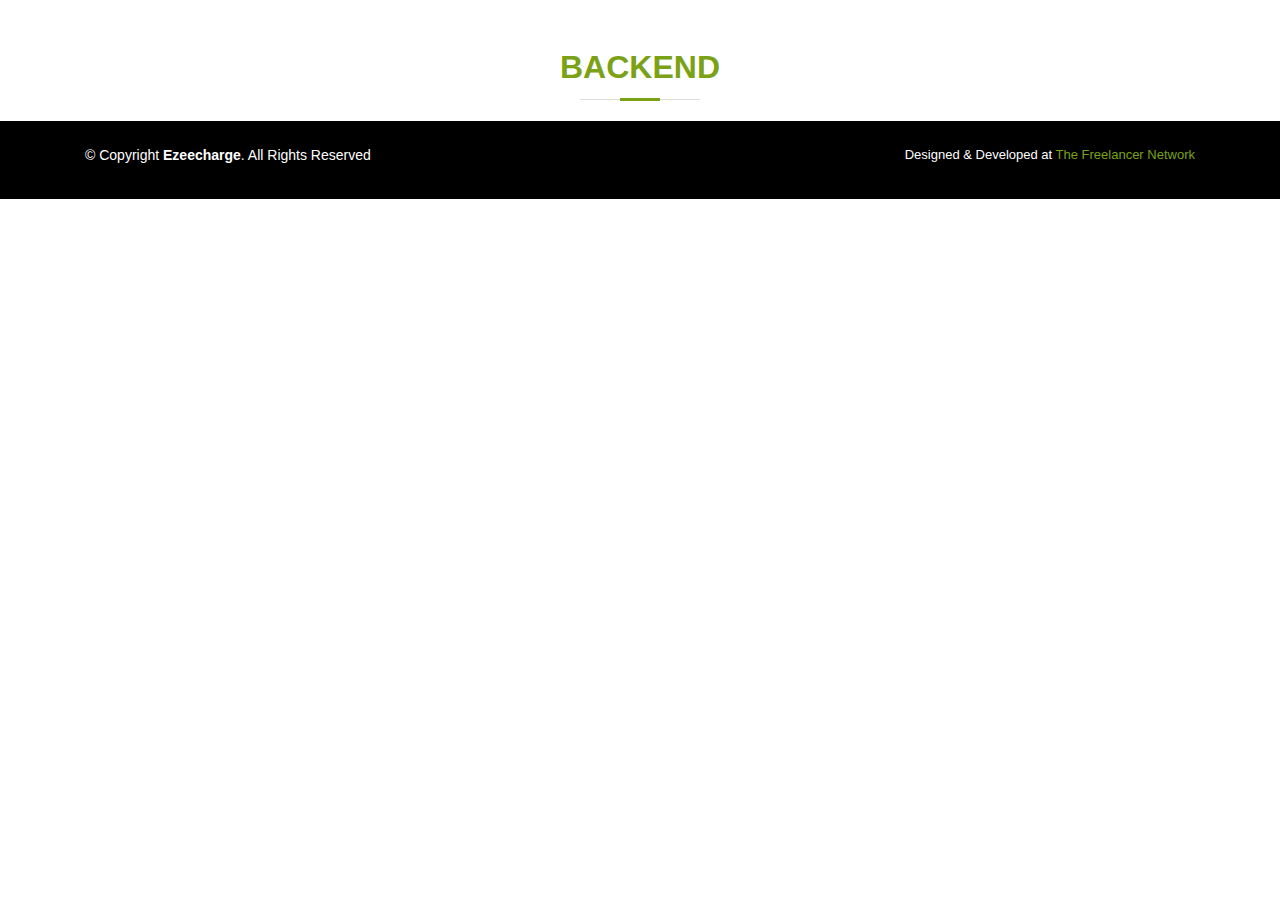
<file: inner.html>
<!DOCTYPE html>
<html lang="en">

<head>
  <meta charset="utf-8">
  <meta content="width=device-width, initial-scale=1.0" name="viewport">

  <title>Privacy Policy</title>
  <meta content="" name="descriptison">
  <meta content="" name="keywords">

  <!-- Favicons -->
  <link href="assets/img/faviconlogo.png" rel="icon">
   <!-- Google Fonts -->
  <link href="https://fonts.googleapis.com/css?family=Open+Sans:300,300i,400,400i,700,700i|Montserrat:300,400,500,700" rel="stylesheet">

  <!-- Vendor CSS Files -->
  <link href="assets/vendor/bootstrap/css/bootstrap.min.css" rel="stylesheet">
  <link href="assets/vendor/icofont/icofont.min.css" rel="stylesheet">
  <link href="assets/vendor/font-awesome/css/font-awesome.min.css" rel="stylesheet">
  <link href="assets/vendor/ionicons/css/ionicons.min.css" rel="stylesheet">
  <link href="assets/vendor/animate.css/animate.min.css" rel="stylesheet">
  <link href="assets/vendor/venobox/venobox.css" rel="stylesheet">
  <link href="assets/vendor/owl.carousel/assets/owl.carousel.min.css" rel="stylesheet">
  <link href="assets/vendor/aos/aos.css" rel="stylesheet">
  <link href="assets/css/style.css" rel="stylesheet">
</head>

<body>
<main id="main">
<br><br>
<header class="section-header">
          <h3><font color="7ba216">BACKEND</font></h3>
        </header>
    

  </main><!-- End #main -->

 <footer id="footer">


    <div class="container py-4">
      <div class="copyright">
        &copy; Copyright <strong><span>Ezeecharge</span></strong>. All Rights Reserved
      </div>
      <div class="credits">
        Designed & Developed at <a href="https://tfnofficial.com" target="_blank"><font color="#7ba216">The Freelancer Network</font></a>
      </div>
    </div>
  </footer><!-- End Footer -->

  <a href="#" class="back-to-top"><i class="fa fa-chevron-up"></i></a>
  <!-- Uncomment below i you want to use a preloader -->
  <!-- <div id="preloader"></div> -->

  <!-- Vendor JS Files -->
  <script src="assets/vendor/jquery/jquery.min.js"></script>
  <script src="assets/vendor/bootstrap/js/bootstrap.bundle.min.js"></script>
  <script src="assets/vendor/jquery.easing/jquery.easing.min.js"></script>
  <script src="assets/vendor/php-email-form/validate.js"></script>
  <script src="assets/vendor/waypoints/jquery.waypoints.min.js"></script>
  <script src="assets/vendor/counterup/counterup.min.js"></script>
  <script src="assets/vendor/isotope-layout/isotope.pkgd.min.js"></script>
  <script src="assets/vendor/venobox/venobox.min.js"></script>
  <script src="assets/vendor/owl.carousel/owl.carousel.min.js"></script>
  <script src="assets/vendor/aos/aos.js"></script>

  <!-- Template Main JS File -->
  <script src="assets/js/main.js"></script>

</body>

</html>
</file>
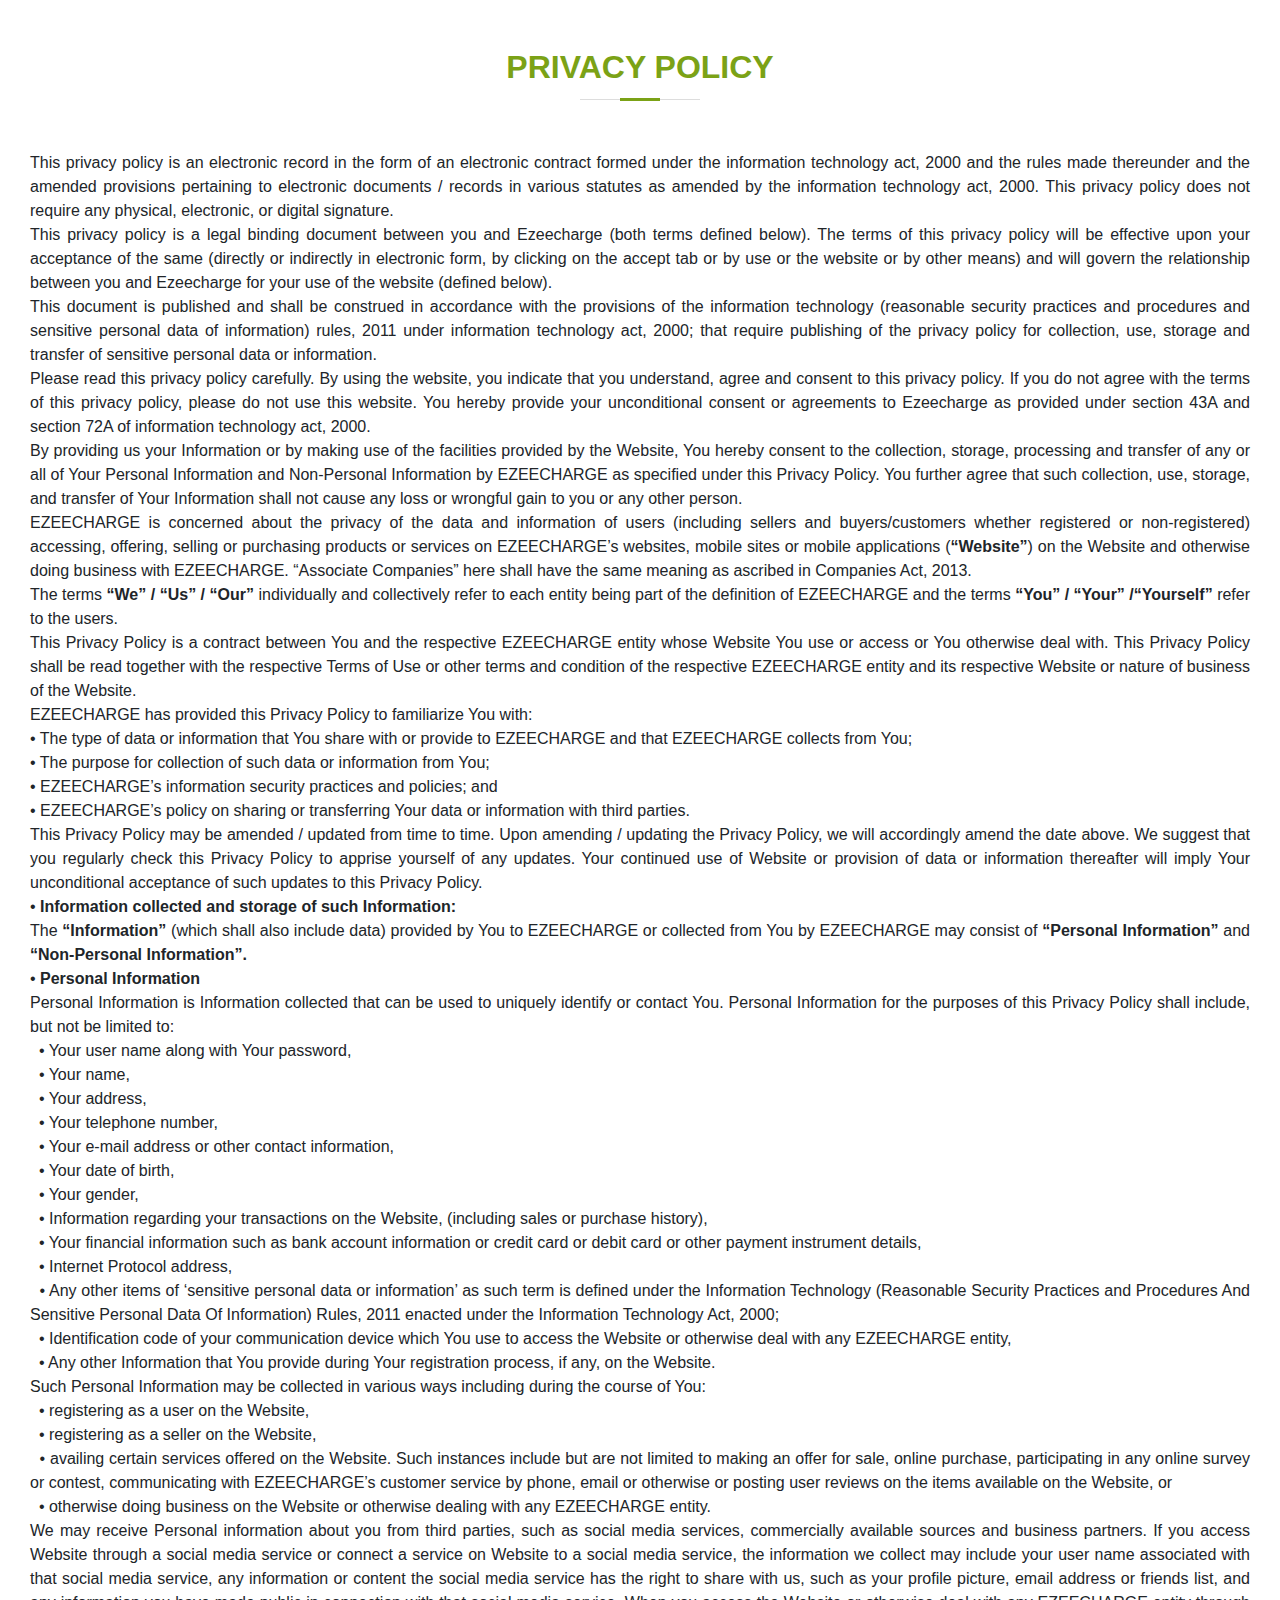
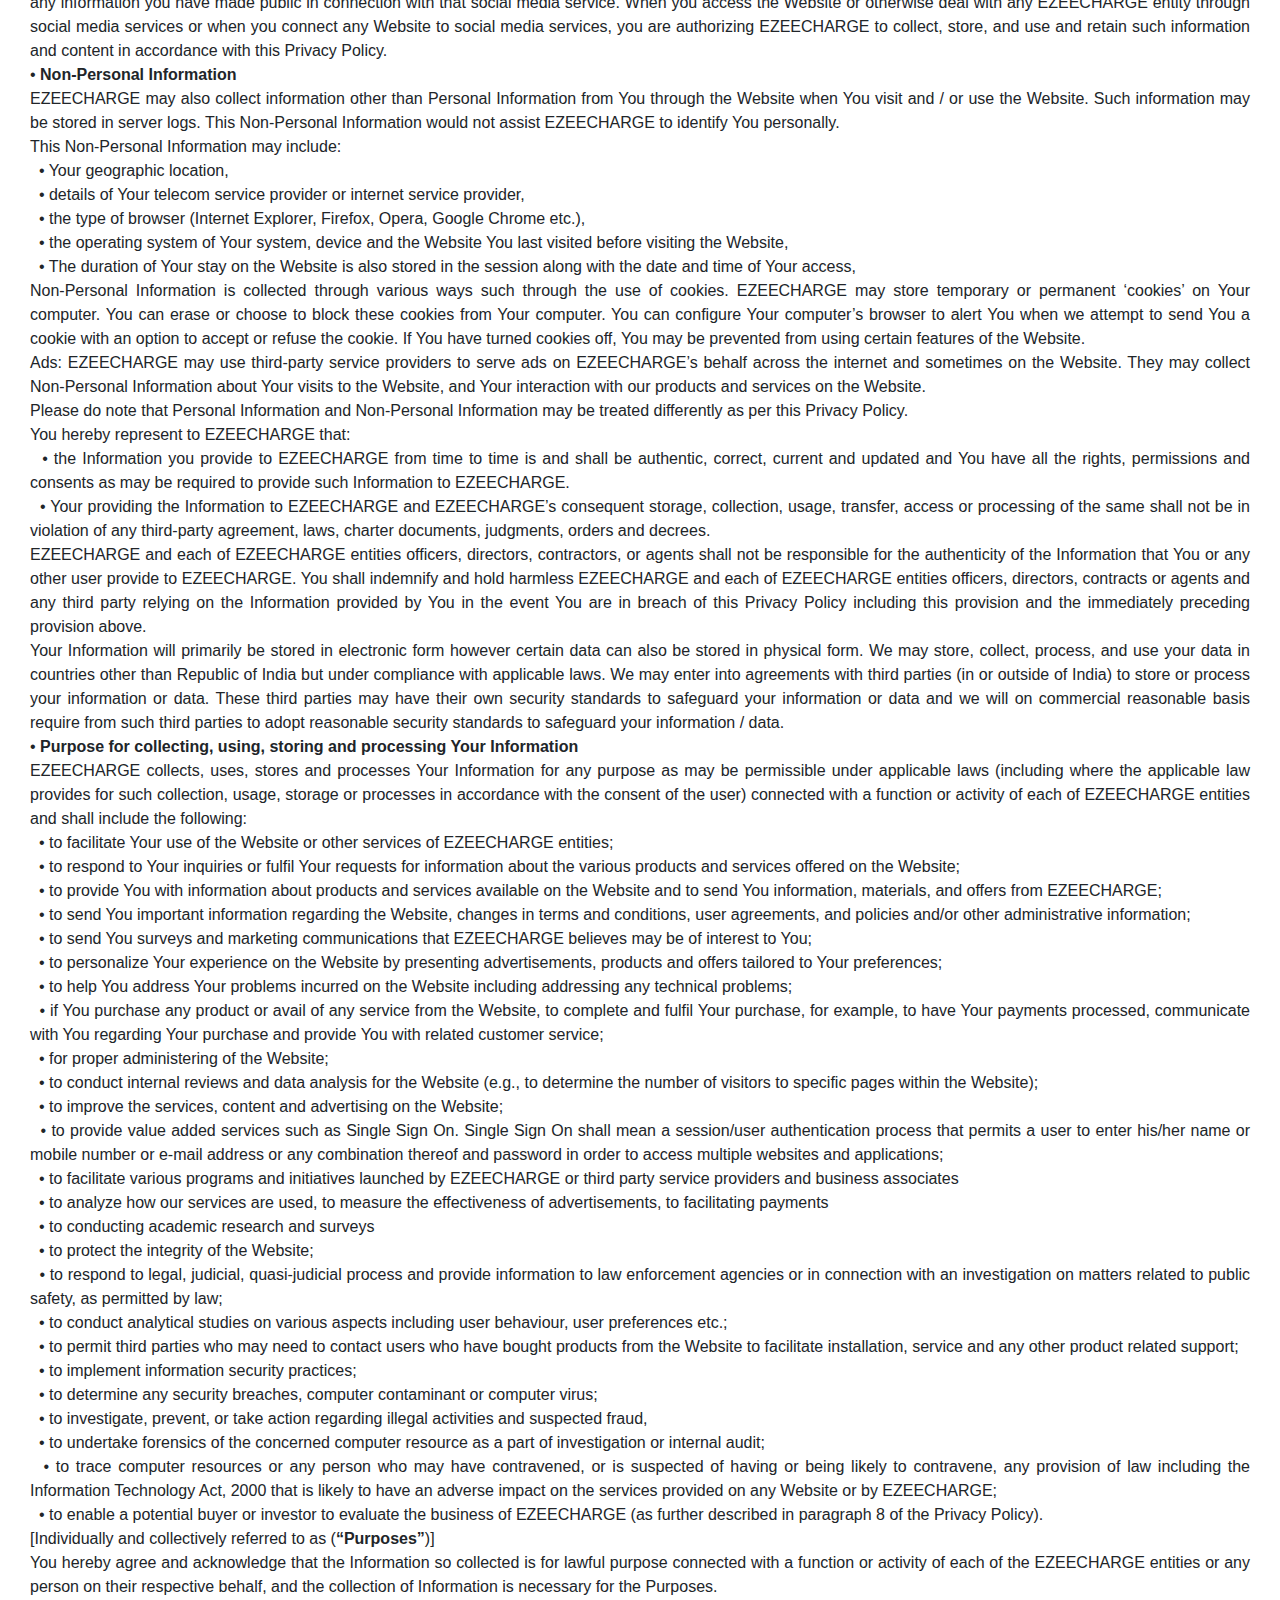
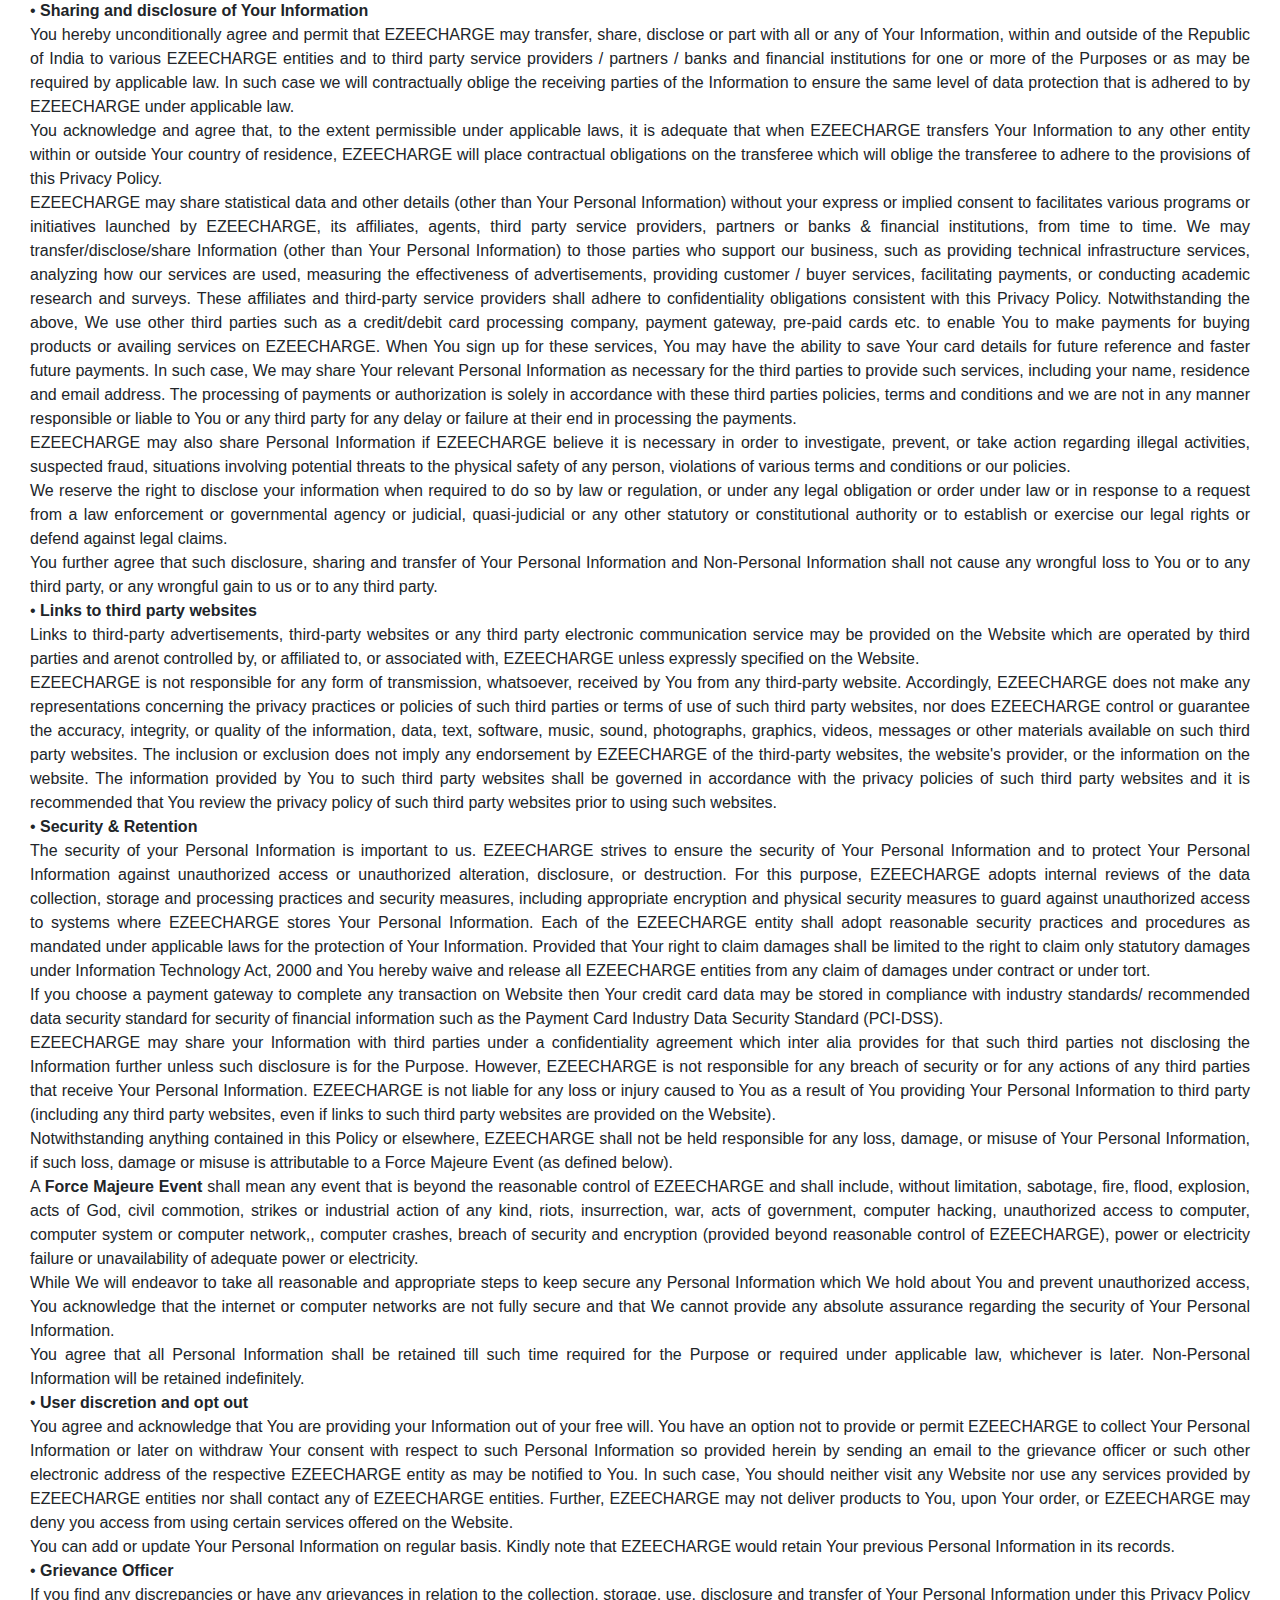
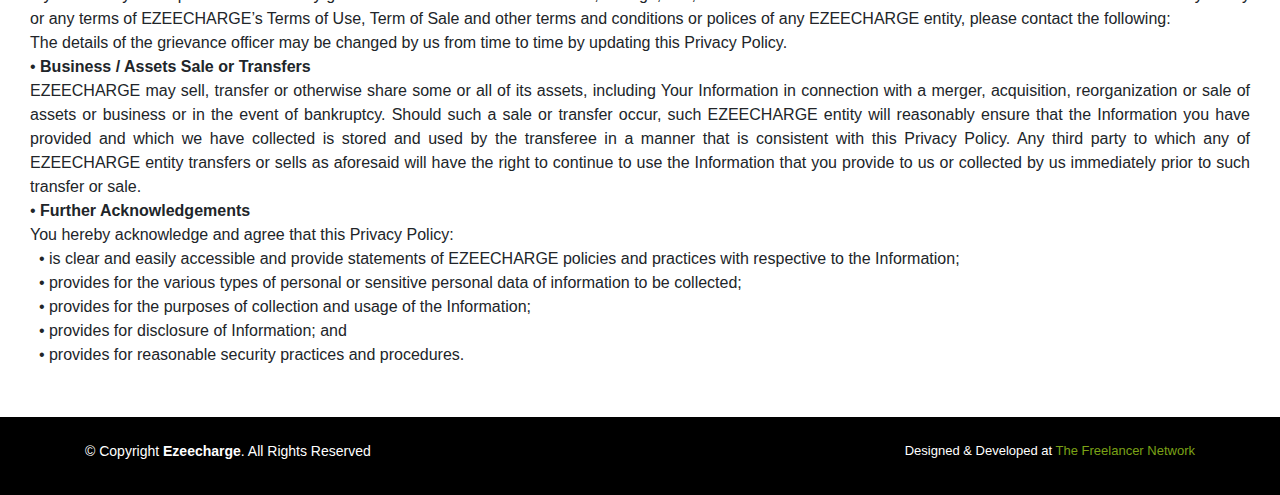
<file: privacy-policy.html>
<!DOCTYPE html>
<html lang="en">

<head>
  <meta charset="utf-8">
  <meta content="width=device-width, initial-scale=1.0" name="viewport">

  <title>Privacy Policy</title>
  <meta content="" name="descriptison">
  <meta content="" name="keywords">

  <!-- Favicons -->
  <link href="assets/img/faviconlogo.png" rel="icon">
  <link href="assets/img/apple-touch-icon.png" rel="apple-touch-icon">

  <!-- Google Fonts -->
  <link href="https://fonts.googleapis.com/css?family=Open+Sans:300,300i,400,400i,700,700i|Montserrat:300,400,500,700" rel="stylesheet">

  <!-- Vendor CSS Files -->
  <link href="assets/vendor/bootstrap/css/bootstrap.min.css" rel="stylesheet">
  <link href="assets/vendor/icofont/icofont.min.css" rel="stylesheet">
  <link href="assets/vendor/font-awesome/css/font-awesome.min.css" rel="stylesheet">
  <link href="assets/vendor/ionicons/css/ionicons.min.css" rel="stylesheet">
  <link href="assets/vendor/animate.css/animate.min.css" rel="stylesheet">
  <link href="assets/vendor/venobox/venobox.css" rel="stylesheet">
  <link href="assets/vendor/owl.carousel/assets/owl.carousel.min.css" rel="stylesheet">
  <link href="assets/vendor/aos/aos.css" rel="stylesheet">
  <link href="assets/css/style.css" rel="stylesheet">
</head>

<body>
<main id="main">
<br><br>
<header class="section-header">
          <h3><font color="7ba216">PRIVACY POLICY</font></h3>
        </header>
<p class="para" style="text-align:justify">
This privacy policy is an electronic record in the form of an electronic contract formed under the information technology act, 2000 and the rules made thereunder and the amended provisions pertaining to electronic documents / records in various statutes as amended by the information technology act, 2000. This privacy policy does not require any physical, electronic, or digital signature.
<br>This privacy policy is a legal binding document between you and Ezeecharge (both terms defined below). The terms of this privacy policy will be effective upon your acceptance of the same (directly or indirectly in electronic form, by clicking on the accept tab or by use or the website or by other means) and will govern the relationship between you and Ezeecharge for your use of the website (defined below).
<br>This document is published and shall be construed in accordance with the provisions of the information technology (reasonable security practices and procedures and sensitive personal data of information) rules, 2011 under information technology act, 2000; that require publishing of the privacy policy for collection, use, storage and transfer of sensitive personal data or information.
<br>Please read this privacy policy carefully. By using the website, you indicate that you understand, agree and consent to this privacy policy. If you do not agree with the terms of this privacy policy, please do not use this website. You hereby provide your unconditional consent or agreements to Ezeecharge as provided under section 43A and section 72A of information technology act, 2000.
<br>By providing us your Information or by making use of the facilities provided by the Website, You hereby consent to the collection, storage, processing and transfer of any or all of Your Personal Information and Non-Personal Information by EZEECHARGE as specified under this Privacy Policy. You further agree that such collection, use, storage, and transfer of Your Information shall not cause any loss or wrongful gain to you or any other person.
<br>EZEECHARGE is concerned about the privacy of the data and information of users (including sellers and buyers/customers whether registered or non-registered) accessing, offering, selling or purchasing products or services on EZEECHARGE’s websites, mobile sites or mobile applications (<b>“Website”</b>) on the Website and otherwise doing business with EZEECHARGE. “Associate Companies” here shall have the same meaning as ascribed in Companies Act, 2013.
<br>The terms <b>“We” / “Us” / “Our”</b> individually and collectively refer to each entity being part of the definition of EZEECHARGE and the terms <b>“You” / “Your” /“Yourself”</b> refer to the users.
<br>This Privacy Policy is a contract between You and the respective EZEECHARGE entity whose Website You use or access or You otherwise deal with. This Privacy Policy shall be read together with the respective Terms of Use or other terms and condition of the respective EZEECHARGE entity and its respective Website or nature of business of the Website.
<br>EZEECHARGE has provided this Privacy Policy to familiarize You with:
<br>•        The type of data or information that You share with or provide to EZEECHARGE and that EZEECHARGE collects from You;
<br>•        The purpose for collection of such data or information from You;
<br>•        EZEECHARGE’s information security practices and policies; and
<br>•        EZEECHARGE’s policy on sharing or transferring Your data or information with third parties.
<br>This Privacy Policy may be amended / updated from time to time. Upon amending / updating the Privacy Policy, we will accordingly amend the date above. We suggest that you regularly check this Privacy Policy to apprise yourself of any updates. Your continued use of Website or provision of data or information thereafter will imply Your unconditional acceptance of such updates to this Privacy Policy.
<br>•       <b>Information collected and storage of such Information:</b>
<br>The <b>“Information”</b> (which shall also include data) provided by You to EZEECHARGE or collected from You by EZEECHARGE may consist of <b>“Personal Information”</b> and <b>“Non-Personal Information”.</b>
<br>•       <b>Personal Information</b>
<br>Personal Information is Information collected that can be used to uniquely identify or contact You. Personal Information for the purposes of this Privacy Policy shall include, but not be limited to:
<br>&nbsp •        Your user name along with Your password,
<br>&nbsp •        Your name,
<br>&nbsp •        Your address,
<br>&nbsp •        Your telephone number,
<br>&nbsp •        Your e-mail address or other contact information,
<br>&nbsp •        Your date of birth,
<br>&nbsp •        Your gender,
<br>&nbsp •        Information regarding your transactions on the Website, (including sales or purchase history),
<br>&nbsp •        Your financial information such as bank account information or credit card or debit card or other payment instrument details,
<br>&nbsp •        Internet Protocol address,
<br>&nbsp •        Any other items of ‘sensitive personal data or information’ as such term is defined under the Information Technology (Reasonable Security Practices and Procedures And Sensitive Personal Data Of Information) Rules, 2011 enacted under the Information Technology Act, 2000;
<br>&nbsp •        Identification code of your communication device which You use to access the Website or otherwise deal with any EZEECHARGE entity,
<br>&nbsp •        Any other Information that You provide during Your registration process, if any, on the Website.
<br>Such Personal Information may be collected in various ways including during the course of You:
<br>&nbsp •        registering as a user on the Website,
<br>&nbsp •        registering as a seller on the Website,
<br>&nbsp •        availing certain services offered on the Website. Such instances include but are not limited to making an offer for sale, online purchase, participating in any online survey or contest, communicating with EZEECHARGE’s customer service by phone, email or otherwise or posting user reviews on the items available on the Website, or
<br>&nbsp •        otherwise doing business on the Website or otherwise dealing with any EZEECHARGE entity.
<br>We may receive Personal information about you from third parties, such as social media services, commercially available sources and business partners. If you access Website through a social media service or connect a service on Website to a social media service, the information we collect may include your user name associated with that social media service, any information or content the social media service has the right to share with us, such as your profile picture, email address or friends list, and any information you have made public in connection with that social media service. When you access the Website or otherwise deal with any EZEECHARGE entity through social media services or when you connect any Website to social media services, you are authorizing EZEECHARGE to collect, store, and use and retain such information and content in accordance with this Privacy Policy.
<br>•       <b>Non-Personal Information</b>
<br>EZEECHARGE may also collect information other than Personal Information from You through the Website when You visit and / or use the Website. Such information may be stored in server logs. This Non-Personal Information would not assist EZEECHARGE to identify You personally.
<br>This Non-Personal Information may include:
<br>&nbsp •        Your geographic location,
<br>&nbsp •        details of Your telecom service provider or internet service provider,
<br>&nbsp •        the type of browser (Internet Explorer, Firefox, Opera, Google Chrome etc.),
<br>&nbsp •        the operating system of Your system, device and the Website You last visited before visiting the Website,
<br>&nbsp •        The duration of Your stay on the Website is also stored in the session along with the date and time of Your access,
<br>Non-Personal Information is collected through various ways such through the use of cookies. EZEECHARGE may store temporary or permanent ‘cookies’ on Your computer. You can erase or choose to block these cookies from Your computer. You can configure Your computer’s browser to alert You when we attempt to send You a cookie with an option to accept or refuse the cookie. If You have turned cookies off, You may be prevented from using certain features of the Website.
<br>Ads: EZEECHARGE may use third-party service providers to serve ads on EZEECHARGE’s behalf across the internet and sometimes on the Website. They may collect Non-Personal Information about Your visits to the Website, and Your interaction with our products and services on the Website.
<br>Please do note that Personal Information and Non-Personal Information may be treated differently as per this Privacy Policy.
<br>You hereby represent to EZEECHARGE that:
<br>&nbsp •        the Information you provide to EZEECHARGE from time to time is and shall be authentic, correct, current and updated and You have all the rights, permissions and consents as may be required to provide such Information to EZEECHARGE.
<br>&nbsp •        Your providing the Information to EZEECHARGE and EZEECHARGE’s consequent storage, collection, usage, transfer, access or processing of the same shall not be in violation of any third-party agreement, laws, charter documents, judgments, orders and decrees.
<br>EZEECHARGE and each of EZEECHARGE entities officers, directors, contractors, or agents shall not be responsible for the authenticity of the Information that You or any other user provide to EZEECHARGE. You shall indemnify and hold harmless EZEECHARGE and each of EZEECHARGE entities officers, directors, contracts or agents and any third party relying on the Information provided by You in the event You are in breach of this Privacy Policy including this provision and the immediately preceding provision above.
<br>Your Information will primarily be stored in electronic form however certain data can also be stored in physical form. We may store, collect, process, and use your data in countries other than Republic of India but under compliance with applicable laws. We may enter into agreements with third parties (in or outside of India) to store or process your information or data. These third parties may have their own security standards to safeguard your information or data and we will on commercial reasonable basis require from such third parties to adopt reasonable security standards to safeguard your information / data.
<br>•       <b>Purpose for collecting, using, storing and processing Your Information</b>
<br>EZEECHARGE collects, uses, stores and processes Your Information for any purpose as may be permissible under applicable laws (including where the applicable law provides for such collection, usage, storage or processes in accordance with the consent of the user) connected with a function or activity of each of EZEECHARGE entities and shall include the following:
<br>&nbsp •        to facilitate Your use of the Website or other services of EZEECHARGE entities;
<br>&nbsp •        to respond to Your inquiries or fulfil Your requests for information about the various products and services offered on the Website;
<br>&nbsp •        to provide You with information about products and services available on the Website and to send You information, materials, and offers from EZEECHARGE;
<br>&nbsp •        to send You important information regarding the Website, changes in terms and conditions, user agreements, and policies and/or other administrative information;
<br>&nbsp •        to send You surveys and marketing communications that EZEECHARGE believes may be of interest to You;
<br>&nbsp •        to personalize Your experience on the Website by presenting advertisements, products and offers tailored to Your preferences;
<br>&nbsp •        to help You address Your problems incurred on the Website including addressing any technical problems;
<br>&nbsp •        if You purchase any product or avail of any service from the Website, to complete and fulfil Your purchase, for example, to have Your payments processed, communicate with You regarding Your purchase and provide You with related customer service;
<br>&nbsp •        for proper administering of the Website;
<br>&nbsp •        to conduct internal reviews and data analysis for the Website (e.g., to determine the number of visitors to specific pages within the Website);
<br>&nbsp •        to improve the services, content and advertising on the Website;
<br>&nbsp •        to provide value added services such as Single Sign On. Single Sign On shall mean a session/user authentication process that permits a user to enter his/her name or mobile number or e-mail address or any combination thereof and password in order to access multiple websites and applications;
<br>&nbsp •        to facilitate various programs and initiatives launched by EZEECHARGE or third party service providers and business associates
<br>&nbsp •        to analyze how our services are used, to measure the effectiveness of advertisements, to facilitating payments
<br>&nbsp •        to conducting academic research and surveys
<br>&nbsp •        to protect the integrity of the Website;
<br>&nbsp •        to respond to legal, judicial, quasi-judicial process and provide information to law enforcement agencies or in connection with an investigation on matters related to public safety, as permitted by law;
<br>&nbsp •        to conduct analytical studies on various aspects including user behaviour, user preferences etc.;
<br>&nbsp •        to permit third parties who may need to contact users who have bought products from the Website to facilitate installation, service and any other product related support;
<br>&nbsp •        to implement information security practices;
<br>&nbsp •        to determine any security breaches, computer contaminant or computer virus;
<br>&nbsp •        to investigate, prevent, or take action regarding illegal activities and suspected fraud,
<br>&nbsp •        to undertake forensics of the concerned computer resource as a part of investigation or internal audit;
<br>&nbsp •        to trace computer resources or any person who may have contravened, or is suspected of having or being likely to contravene, any provision of law including the Information Technology Act, 2000 that is likely to have an adverse impact on the services provided on any Website or by EZEECHARGE;
<br>&nbsp •        to enable a potential buyer or investor to evaluate the business of EZEECHARGE (as further described in paragraph 8 of the Privacy Policy).
<br>[Individually and collectively referred to as (<b>“Purposes”</b>)]
<br>You hereby agree and acknowledge that the Information so collected is for lawful purpose connected with a function or activity of each of the EZEECHARGE entities or any person on their respective behalf, and the collection of Information is necessary for the Purposes.
<br>•       <b>Sharing and disclosure of Your Information</b>
<br>You hereby unconditionally agree and permit that EZEECHARGE may transfer, share, disclose or part with all or any of Your Information, within and outside of the Republic of India to various EZEECHARGE entities and to third party service providers / partners / banks and financial institutions for one or more of the Purposes or as may be required by applicable law. In such case we will contractually oblige the receiving parties of the Information to ensure the same level of data protection that is adhered to by EZEECHARGE under applicable law.
<br>You acknowledge and agree that, to the extent permissible under applicable laws, it is adequate that when EZEECHARGE transfers Your Information to any other entity within or outside Your country of residence, EZEECHARGE will place contractual obligations on the transferee which will oblige the transferee to adhere to the provisions of this Privacy Policy.
<br>EZEECHARGE may share statistical data and other details (other than Your Personal Information) without your express or implied consent to facilitates various programs or initiatives launched by EZEECHARGE, its affiliates, agents, third party service providers, partners or banks & financial institutions, from time to time. We may transfer/disclose/share Information (other than Your Personal Information) to those parties who support our business, such as providing technical infrastructure services, analyzing how our services are used, measuring the effectiveness of advertisements, providing customer / buyer services, facilitating payments, or conducting academic research and surveys. These affiliates and third-party service providers shall adhere to confidentiality obligations consistent with this Privacy Policy. Notwithstanding the above, We use other third parties such as a credit/debit card processing company, payment gateway, pre-paid cards etc. to enable You to make payments for buying products or availing services on EZEECHARGE. When You sign up for these services, You may have the ability to save Your card details for future reference and faster future payments. In such case, We may share Your relevant Personal Information as necessary for the third parties to provide such services, including your name, residence and email address. The processing of payments or authorization is solely in accordance with these third parties policies, terms and conditions and we are not in any manner responsible or liable to You or any third party for any delay or failure at their end in processing the payments.
<br>EZEECHARGE may also share Personal Information if EZEECHARGE believe it is necessary in order to investigate, prevent, or take action regarding illegal activities, suspected fraud, situations involving potential threats to the physical safety of any person, violations of various terms and conditions or our policies.
<br>We reserve the right to disclose your information when required to do so by law or regulation, or under any legal obligation or order under law or in response to a request from a law enforcement or governmental agency or judicial, quasi-judicial or any other statutory or constitutional authority or to establish or exercise our legal rights or defend against legal claims.
<br>You further agree that such disclosure, sharing and transfer of Your Personal Information and Non-Personal Information shall not cause any wrongful loss to You or to any third party, or any wrongful gain to us or to any third party.
<br>•       <b>Links to third party websites</b>
<br>Links to third-party advertisements, third-party websites or any third party electronic communication service may be provided on the Website which are operated by third parties and arenot controlled by, or affiliated to, or associated with, EZEECHARGE unless expressly specified on the Website.
<br>EZEECHARGE is not responsible for any form of transmission, whatsoever, received by You from any third-party website. Accordingly, EZEECHARGE does not make any representations concerning the privacy practices or policies of such third parties or terms of use of such third party websites, nor does EZEECHARGE control or guarantee the accuracy, integrity, or quality of the information, data, text, software, music, sound, photographs, graphics, videos, messages or other materials available on such third party websites. The inclusion or exclusion does not imply any endorsement by EZEECHARGE of the third-party websites, the website's provider, or the information on the website. The information provided by You to such third party websites shall be governed in accordance with the privacy policies of such third party websites and it is recommended that You review the privacy policy of such third party websites prior to using such websites.
<br>•       <b>Security & Retention</b>
<br>The security of your Personal Information is important to us. EZEECHARGE strives to ensure the security of Your Personal Information and to protect Your Personal Information against unauthorized access or unauthorized alteration, disclosure, or destruction. For this purpose, EZEECHARGE adopts internal reviews of the data collection, storage and processing practices and security measures, including appropriate encryption and physical security measures to guard against unauthorized access to systems where EZEECHARGE stores Your Personal Information. Each of the EZEECHARGE entity shall adopt reasonable security practices and procedures as mandated under applicable laws for the protection of Your Information. Provided that Your right to claim damages shall be limited to the right to claim only statutory damages under Information Technology Act, 2000 and You hereby waive and release all EZEECHARGE entities from any claim of damages under contract or under tort.
<br>If you choose a payment gateway to complete any transaction on Website then Your credit card data may be stored in compliance with industry standards/ recommended data security standard for security of financial information such as the Payment Card Industry Data Security Standard (PCI-DSS).
<br>EZEECHARGE may share your Information with third parties under a confidentiality agreement which inter alia provides for that such third parties not disclosing the Information further unless such disclosure is for the Purpose. However, EZEECHARGE is not responsible for any breach of security or for any actions of any third parties that receive Your Personal Information. EZEECHARGE is not liable for any loss or injury caused to You as a result of You providing Your Personal Information to third party (including any third party websites, even if links to such third party websites are provided on the Website).
<br>Notwithstanding anything contained in this Policy or elsewhere, EZEECHARGE shall not be held responsible for any loss, damage, or misuse of Your Personal Information, if such loss, damage or misuse is attributable to a Force Majeure Event (as defined below).
<br>A <b>Force Majeure Event</b> shall mean any event that is beyond the reasonable control of EZEECHARGE and shall include, without limitation, sabotage, fire, flood, explosion, acts of God, civil commotion, strikes or industrial action of any kind, riots, insurrection, war, acts of government, computer hacking, unauthorized access to computer, computer system or computer network,, computer crashes, breach of security and encryption (provided beyond reasonable control of EZEECHARGE), power or electricity failure or unavailability of adequate power or electricity.
<br>While We will endeavor to take all reasonable and appropriate steps to keep secure any Personal Information which We hold about You and prevent unauthorized access, You acknowledge that the internet or computer networks are not fully secure and that We cannot provide any absolute assurance regarding the security of Your Personal Information.
<br>You agree that all Personal Information shall be retained till such time required for the Purpose or required under applicable law, whichever is later. Non-Personal Information will be retained indefinitely.
<br>•       <b>User discretion and opt out</b>
<br>You agree and acknowledge that You are providing your Information out of your free will. You have an option not to provide or permit EZEECHARGE to collect Your Personal Information or later on withdraw Your consent with respect to such Personal Information so provided herein by sending an email to the grievance officer or such other electronic address of the respective EZEECHARGE entity as may be notified to You. In such case, You should neither visit any Website nor use any services provided by EZEECHARGE entities nor shall contact any of EZEECHARGE entities. Further, EZEECHARGE may not deliver products to You, upon Your order, or EZEECHARGE may deny you access from using certain services offered on the Website.
<br>You can add or update Your Personal Information on regular basis. Kindly note that EZEECHARGE would retain Your previous Personal Information in its records.
<br>•       <b>Grievance Officer</b>
<br>If you find any discrepancies or have any grievances in relation to the collection, storage, use, disclosure and transfer of Your Personal Information under this Privacy Policy or any terms of EZEECHARGE’s Terms of Use, Term of Sale and other terms and conditions or polices of any EZEECHARGE entity, please contact the following:
<br>The details of the grievance officer may be changed by us from time to time by updating this Privacy Policy.
<br>•       <b>Business / Assets Sale or Transfers</b>
<br>EZEECHARGE may sell, transfer or otherwise share some or all of its assets, including Your Information in connection with a merger, acquisition, reorganization or sale of assets or business or in the event of bankruptcy. Should such a sale or transfer occur, such EZEECHARGE entity will reasonably ensure that the Information you have provided and which we have collected is stored and used by the transferee in a manner that is consistent with this Privacy Policy. Any third party to which any of EZEECHARGE entity transfers or sells as aforesaid will have the right to continue to use the Information that you provide to us or collected by us immediately prior to such transfer or sale.
<br>•      <b>Further Acknowledgements</b>
<br>You hereby acknowledge and agree that this Privacy Policy:
<br>&nbsp •        is clear and easily accessible and provide statements of EZEECHARGE policies and practices with respective to the Information;
<br>&nbsp •        provides for the various types of personal or sensitive personal data of information to be collected;
<br>&nbsp •        provides for the purposes of collection and usage of the Information;
<br>&nbsp •        provides for disclosure of Information; and
<br>&nbsp •        provides for reasonable security practices and procedures.
</p>
    

  </main><!-- End #main -->

 <footer id="footer">


    <div class="container py-4">
      <div class="copyright">
        &copy; Copyright <strong><span>Ezeecharge</span></strong>. All Rights Reserved
      </div>
      <div class="credits">
        Designed & Developed at <a href="https://tfnofficial.com" target="_blank"><font color="#7ba216">The Freelancer Network</font></a>
      </div>
    </div>
  </footer><!-- End Footer -->

  <a href="#" class="back-to-top"><i class="fa fa-chevron-up"></i></a>
  <!-- Uncomment below i you want to use a preloader -->
  <!-- <div id="preloader"></div> -->

  <!-- Vendor JS Files -->
  <script src="assets/vendor/jquery/jquery.min.js"></script>
  <script src="assets/vendor/bootstrap/js/bootstrap.bundle.min.js"></script>
  <script src="assets/vendor/jquery.easing/jquery.easing.min.js"></script>
  <script src="assets/vendor/php-email-form/validate.js"></script>
  <script src="assets/vendor/waypoints/jquery.waypoints.min.js"></script>
  <script src="assets/vendor/counterup/counterup.min.js"></script>
  <script src="assets/vendor/isotope-layout/isotope.pkgd.min.js"></script>
  <script src="assets/vendor/venobox/venobox.min.js"></script>
  <script src="assets/vendor/owl.carousel/owl.carousel.min.js"></script>
  <script src="assets/vendor/aos/aos.js"></script>

  <!-- Template Main JS File -->
  <script src="assets/js/main.js"></script>

</body>

</html>
</file>
<file: assets/vendor/venobox/venobox.css>
/* ------ venobox.css --------*/
.vbox-overlay *, .vbox-overlay *:before, .vbox-overlay *:after{
    -webkit-backface-visibility: hidden;
    -webkit-box-sizing:border-box;
    -moz-box-sizing:border-box;
    box-sizing:border-box;
}
.vbox-overlay * { 
    -webkit-backface-visibility: visible;
    backface-visibility: visible;
}
.vbox-overlay{
    display: -webkit-flex;
    display: flex;
    -webkit-flex-direction: column;
    flex-direction: column;
    -webkit-justify-content: center;
    justify-content: center;
    -webkit-align-items: center;
    align-items: center;
    position: fixed;
    left: 0;
    top: 0;
    bottom: 0;
    right: 0;
    z-index: 999999;
}

/* ----- navigation ----- */
.vbox-title{
    width: 100%;
    height: 40px;
    float: left;
    text-align: center;
    line-height: 28px;
    font-size: 12px;
    padding: 6px 50px;
    overflow: hidden;
    position: fixed;
    display: none;
    left: 0;
    z-index: 89;
}
.vbox-close{
    cursor: pointer;
    position: fixed;
    top: -1px;
    right: 0;
    width: 50px;
    height: 40px;
    padding: 6px;
    display: block;
    background-position:10px center;
    overflow: hidden;
    font-size: 24px;
    line-height: 1;
    text-align: center;
    z-index: 99;
}
.vbox-left{
    cursor: pointer;
    position: fixed;
    left: 0;
    height: 40px;
    overflow: hidden;
    line-height: 28px;
    font-size: 12px;
    z-index: 99;
    display: flex;
    align-items:center;
}
.vbox-num{
    display: inline-block;
    margin: 6px 0 6px 15px;
}
/* ----- Social share ----- */
.vbox-share{
    line-height: 28px;
    font-size: 12px;
    overflow: hidden;
    position: fixed;
    left: 0;
    z-index: 98;
    display: flex;
    align-items:center;
    justify-content: center;
    width: 100%;
    text-align: center;
}
.vbox-share svg{
    max-height: 28px;
    width: 28px;
    z-index: 10;
    margin-left: 12px;
    margin-top: 6px;
    margin-bottom: 6px;
    vertical-align: middle;
}


/* ----- navigation ARROWS ----- */
.vbox-next, .vbox-prev{
    position: fixed;
    top: 50%;
    margin-top: -15px;
    overflow: hidden;
    cursor: pointer;
    display: block;
    width: 45px;
    height: 45px;
    z-index: 99;
}
.vbox-next span, .vbox-prev span{
    position: relative;
    width: 20px;
    height: 20px;
    border: 2px solid transparent;
    border-top-color: #B6B6B6;
    border-right-color: #B6B6B6;
    text-indent: -100px;
    position: absolute;
    top: 8px;
    display: block;
}
.vbox-prev{
    left: 15px;
}
.vbox-next{
    right: 15px;
}
.vbox-prev span{
    left: 10px;
    -ms-transform: rotate(-135deg);
    -webkit-transform: rotate(-135deg);
    transform: rotate(-135deg);
}
.vbox-next span{
    -ms-transform: rotate(45deg);
    -webkit-transform: rotate(45deg);
    transform: rotate(45deg);
    right: 10px;
}
/* ------- inline window ------ */
.vbox-inline{
    width: 420px;
    height: 315px;
    height: 70vh;
    padding: 10px;
    background: #fff;
    margin: 0 auto;
    overflow: auto;
    text-align: left;
}
/* ------- Video & iFrames window ------ */
.venoframe{
    max-width: 100%;
    width: 100%;
    border: none;
    width: 100%;
    height: 260px;
    height: 70vh;
}
.venoframe.vbvid{
    height: 260px;
}
@media (min-width: 768px) {
    .venoframe, .vbox-inline{
        width: 90%;
        height: 360px;
        height: 70vh;
    }
    .venoframe.vbvid{
        width: 640px;
        height: 360px;
    }
}
@media (min-width: 992px) {
    .venoframe, .vbox-inline{
        max-width: 1200px;
        width: 80%;
        height: 540px;
        height: 70vh;
    }
    .venoframe.vbvid{
        width: 960px;
        height: 540px;
    }
}
/* 
Please do NOT edit this part! 
or at least read this note: http://i.imgur.com/7C0ws9e.gif
*/
.vbox-open{
    overflow: hidden;
}
.vbox-container{
    position: absolute;
    left: 0;
    right: 0;
    top: 0;
    bottom: 0;
    overflow-x: hidden;
    overflow-y: scroll;
    overflow-scrolling: touch;
    -webkit-overflow-scrolling: touch;
    z-index: 20;
    max-height: 100%;

}

.vbox-content{
    text-align: center;
    float: left;
    width: 100%;
    position: relative;
    overflow: hidden;
    padding: 20px 4%;
}
.vbox-container img{
    max-width: 100%;
    height: auto;
}
.vbox-figlio{
    box-shadow: 0 0 12px rgba(0,0,0,0.19), 0 6px 6px rgba(0,0,0,0.23);
    max-width: 100%;
    text-align: initial;
}
img.vbox-figlio{
    -webkit-user-select: none;
-khtml-user-select: none;
-moz-user-select: none;
-o-user-select: none;
user-select: none;
}
.vbox-content.swipe-left{
    margin-left: -200px !important;
}
.vbox-content.swipe-right{
    margin-left: 200px !important;
}
.vbox-animated{
    webkit-transition: margin 300ms ease-out;
    transition: margin 300ms ease-out;
}

/* ---------- preloader ----------
 * SPINKIT 
 * http://tobiasahlin.com/spinkit/
-------------------------------- */
.sk-double-bounce,.sk-rotating-plane{width:40px;height:40px;margin:40px auto}.sk-rotating-plane{background-color:#333;-webkit-animation:sk-rotatePlane 1.2s infinite ease-in-out;animation:sk-rotatePlane 1.2s infinite ease-in-out}@-webkit-keyframes sk-rotatePlane{0%{-webkit-transform:perspective(120px) rotateX(0) rotateY(0);transform:perspective(120px) rotateX(0) rotateY(0)}50%{-webkit-transform:perspective(120px) rotateX(-180.1deg) rotateY(0);transform:perspective(120px) rotateX(-180.1deg) rotateY(0)}100%{-webkit-transform:perspective(120px) rotateX(-180deg) rotateY(-179.9deg);transform:perspective(120px) rotateX(-180deg) rotateY(-179.9deg)}}@keyframes sk-rotatePlane{0%{-webkit-transform:perspective(120px) rotateX(0) rotateY(0);transform:perspective(120px) rotateX(0) rotateY(0)}50%{-webkit-transform:perspective(120px) rotateX(-180.1deg) rotateY(0);transform:perspective(120px) rotateX(-180.1deg) rotateY(0)}100%{-webkit-transform:perspective(120px) rotateX(-180deg) rotateY(-179.9deg);transform:perspective(120px) rotateX(-180deg) rotateY(-179.9deg)}}.sk-double-bounce{position:relative}.sk-double-bounce .sk-child{width:100%;height:100%;border-radius:50%;background-color:#333;opacity:.6;position:absolute;top:0;left:0;-webkit-animation:sk-doubleBounce 2s infinite ease-in-out;animation:sk-doubleBounce 2s infinite ease-in-out}.sk-chasing-dots .sk-child,.sk-spinner-pulse,.sk-three-bounce .sk-child{background-color:#333;border-radius:100%}.sk-double-bounce .sk-double-bounce2{-webkit-animation-delay:-1s;animation-delay:-1s}@-webkit-keyframes sk-doubleBounce{0%,100%{-webkit-transform:scale(0);transform:scale(0)}50%{-webkit-transform:scale(1);transform:scale(1)}}@keyframes sk-doubleBounce{0%,100%{-webkit-transform:scale(0);transform:scale(0)}50%{-webkit-transform:scale(1);transform:scale(1)}}.sk-wave{margin:40px auto;width:50px;height:40px;text-align:center;font-size:10px}.sk-wave .sk-rect{background-color:#333;height:100%;width:6px;display:inline-block;-webkit-animation:sk-waveStretchDelay 1.2s infinite ease-in-out;animation:sk-waveStretchDelay 1.2s infinite ease-in-out}.sk-wave .sk-rect1{-webkit-animation-delay:-1.2s;animation-delay:-1.2s}.sk-wave .sk-rect2{-webkit-animation-delay:-1.1s;animation-delay:-1.1s}.sk-wave .sk-rect3{-webkit-animation-delay:-1s;animation-delay:-1s}.sk-wave .sk-rect4{-webkit-animation-delay:-.9s;animation-delay:-.9s}.sk-wave .sk-rect5{-webkit-animation-delay:-.8s;animation-delay:-.8s}@-webkit-keyframes sk-waveStretchDelay{0%,100%,40%{-webkit-transform:scaleY(.4);transform:scaleY(.4)}20%{-webkit-transform:scaleY(1);transform:scaleY(1)}}@keyframes sk-waveStretchDelay{0%,100%,40%{-webkit-transform:scaleY(.4);transform:scaleY(.4)}20%{-webkit-transform:scaleY(1);transform:scaleY(1)}}.sk-wandering-cubes{margin:40px auto;width:40px;height:40px;position:relative}.sk-wandering-cubes .sk-cube{background-color:#333;width:10px;height:10px;position:absolute;top:0;left:0;-webkit-animation:sk-wanderingCube 1.8s ease-in-out -1.8s infinite both;animation:sk-wanderingCube 1.8s ease-in-out -1.8s infinite both}.sk-chasing-dots,.sk-spinner-pulse{width:40px;height:40px;margin:40px auto}.sk-wandering-cubes .sk-cube2{-webkit-animation-delay:-.9s;animation-delay:-.9s}@-webkit-keyframes sk-wanderingCube{0%{-webkit-transform:rotate(0);transform:rotate(0)}25%{-webkit-transform:translateX(30px) rotate(-90deg) scale(.5);transform:translateX(30px) rotate(-90deg) scale(.5)}50%{-webkit-transform:translateX(30px) translateY(30px) rotate(-179deg);transform:translateX(30px) translateY(30px) rotate(-179deg)}50.1%{-webkit-transform:translateX(30px) translateY(30px) rotate(-180deg);transform:translateX(30px) translateY(30px) rotate(-180deg)}75%{-webkit-transform:translateX(0) translateY(30px) rotate(-270deg) scale(.5);transform:translateX(0) translateY(30px) rotate(-270deg) scale(.5)}100%{-webkit-transform:rotate(-360deg);transform:rotate(-360deg)}}@keyframes sk-wanderingCube{0%{-webkit-transform:rotate(0);transform:rotate(0)}25%{-webkit-transform:translateX(30px) rotate(-90deg) scale(.5);transform:translateX(30px) rotate(-90deg) scale(.5)}50%{-webkit-transform:translateX(30px) translateY(30px) rotate(-179deg);transform:translateX(30px) translateY(30px) rotate(-179deg)}50.1%{-webkit-transform:translateX(30px) translateY(30px) rotate(-180deg);transform:translateX(30px) translateY(30px) rotate(-180deg)}75%{-webkit-transform:translateX(0) translateY(30px) rotate(-270deg) scale(.5);transform:translateX(0) translateY(30px) rotate(-270deg) scale(.5)}100%{-webkit-transform:rotate(-360deg);transform:rotate(-360deg)}}.sk-spinner-pulse{-webkit-animation:sk-pulseScaleOut 1s infinite ease-in-out;animation:sk-pulseScaleOut 1s infinite ease-in-out}@-webkit-keyframes sk-pulseScaleOut{0%{-webkit-transform:scale(0);transform:scale(0)}100%{-webkit-transform:scale(1);transform:scale(1);opacity:0}}@keyframes sk-pulseScaleOut{0%{-webkit-transform:scale(0);transform:scale(0)}100%{-webkit-transform:scale(1);transform:scale(1);opacity:0}}.sk-chasing-dots{position:relative;text-align:center;-webkit-animation:sk-chasingDotsRotate 2s infinite linear;animation:sk-chasingDotsRotate 2s infinite linear}.sk-chasing-dots .sk-child{width:60%;height:60%;display:inline-block;position:absolute;top:0;-webkit-animation:sk-chasingDotsBounce 2s infinite ease-in-out;animation:sk-chasingDotsBounce 2s infinite ease-in-out}.sk-chasing-dots .sk-dot2{top:auto;bottom:0;-webkit-animation-delay:-1s;animation-delay:-1s}@-webkit-keyframes sk-chasingDotsRotate{100%{-webkit-transform:rotate(360deg);transform:rotate(360deg)}}@keyframes sk-chasingDotsRotate{100%{-webkit-transform:rotate(360deg);transform:rotate(360deg)}}@-webkit-keyframes sk-chasingDotsBounce{0%,100%{-webkit-transform:scale(0);transform:scale(0)}50%{-webkit-transform:scale(1);transform:scale(1)}}@keyframes sk-chasingDotsBounce{0%,100%{-webkit-transform:scale(0);transform:scale(0)}50%{-webkit-transform:scale(1);transform:scale(1)}}.sk-three-bounce{margin:40px auto;width:80px;text-align:center}.sk-three-bounce .sk-child{width:20px;height:20px;display:inline-block;-webkit-animation:sk-three-bounce 1.4s ease-in-out 0s infinite both;animation:sk-three-bounce 1.4s ease-in-out 0s infinite both}.sk-circle .sk-child:before,.sk-fading-circle .sk-circle:before{display:block;border-radius:100%;content:'';background-color:#333}.sk-three-bounce .sk-bounce1{-webkit-animation-delay:-.32s;animation-delay:-.32s}.sk-three-bounce .sk-bounce2{-webkit-animation-delay:-.16s;animation-delay:-.16s}@-webkit-keyframes sk-three-bounce{0%,100%,80%{-webkit-transform:scale(0);transform:scale(0)}40%{-webkit-transform:scale(1);transform:scale(1)}}@keyframes sk-three-bounce{0%,100%,80%{-webkit-transform:scale(0);transform:scale(0)}40%{-webkit-transform:scale(1);transform:scale(1)}}.sk-circle{margin:40px auto;width:40px;height:40px;position:relative}.sk-circle .sk-child{width:100%;height:100%;position:absolute;left:0;top:0}.sk-circle .sk-child:before{margin:0 auto;width:15%;height:15%;-webkit-animation:sk-circleBounceDelay 1.2s infinite ease-in-out both;animation:sk-circleBounceDelay 1.2s infinite ease-in-out both}.sk-circle .sk-circle2{-webkit-transform:rotate(30deg);-ms-transform:rotate(30deg);transform:rotate(30deg)}.sk-circle .sk-circle3{-webkit-transform:rotate(60deg);-ms-transform:rotate(60deg);transform:rotate(60deg)}.sk-circle .sk-circle4{-webkit-transform:rotate(90deg);-ms-transform:rotate(90deg);transform:rotate(90deg)}.sk-circle .sk-circle5{-webkit-transform:rotate(120deg);-ms-transform:rotate(120deg);transform:rotate(120deg)}.sk-circle .sk-circle6{-webkit-transform:rotate(150deg);-ms-transform:rotate(150deg);transform:rotate(150deg)}.sk-circle .sk-circle7{-webkit-transform:rotate(180deg);-ms-transform:rotate(180deg);transform:rotate(180deg)}.sk-circle .sk-circle8{-webkit-transform:rotate(210deg);-ms-transform:rotate(210deg);transform:rotate(210deg)}.sk-circle .sk-circle9{-webkit-transform:rotate(240deg);-ms-transform:rotate(240deg);transform:rotate(240deg)}.sk-circle .sk-circle10{-webkit-transform:rotate(270deg);-ms-transform:rotate(270deg);transform:rotate(270deg)}.sk-circle .sk-circle11{-webkit-transform:rotate(300deg);-ms-transform:rotate(300deg);transform:rotate(300deg)}.sk-circle .sk-circle12{-webkit-transform:rotate(330deg);-ms-transform:rotate(330deg);transform:rotate(330deg)}.sk-circle .sk-circle2:before{-webkit-animation-delay:-1.1s;animation-delay:-1.1s}.sk-circle .sk-circle3:before{-webkit-animation-delay:-1s;animation-delay:-1s}.sk-circle .sk-circle4:before{-webkit-animation-delay:-.9s;animation-delay:-.9s}.sk-circle .sk-circle5:before{-webkit-animation-delay:-.8s;animation-delay:-.8s}.sk-circle .sk-circle6:before{-webkit-animation-delay:-.7s;animation-delay:-.7s}.sk-circle .sk-circle7:before{-webkit-animation-delay:-.6s;animation-delay:-.6s}.sk-circle .sk-circle8:before{-webkit-animation-delay:-.5s;animation-delay:-.5s}.sk-circle .sk-circle9:before{-webkit-animation-delay:-.4s;animation-delay:-.4s}.sk-circle .sk-circle10:before{-webkit-animation-delay:-.3s;animation-delay:-.3s}.sk-circle .sk-circle11:before{-webkit-animation-delay:-.2s;animation-delay:-.2s}.sk-circle .sk-circle12:before{-webkit-animation-delay:-.1s;animation-delay:-.1s}@-webkit-keyframes sk-circleBounceDelay{0%,100%,80%{-webkit-transform:scale(0);transform:scale(0)}40%{-webkit-transform:scale(1);transform:scale(1)}}@keyframes sk-circleBounceDelay{0%,100%,80%{-webkit-transform:scale(0);transform:scale(0)}40%{-webkit-transform:scale(1);transform:scale(1)}}.sk-cube-grid{width:40px;height:40px;margin:40px auto}.sk-cube-grid .sk-cube{width:33.33%;height:33.33%;background-color:#333;float:left;-webkit-animation:sk-cubeGridScaleDelay 1.3s infinite ease-in-out;animation:sk-cubeGridScaleDelay 1.3s infinite ease-in-out}.sk-cube-grid .sk-cube1{-webkit-animation-delay:.2s;animation-delay:.2s}.sk-cube-grid .sk-cube2{-webkit-animation-delay:.3s;animation-delay:.3s}.sk-cube-grid .sk-cube3{-webkit-animation-delay:.4s;animation-delay:.4s}.sk-cube-grid .sk-cube4{-webkit-animation-delay:.1s;animation-delay:.1s}.sk-cube-grid .sk-cube5{-webkit-animation-delay:.2s;animation-delay:.2s}.sk-cube-grid .sk-cube6{-webkit-animation-delay:.3s;animation-delay:.3s}.sk-cube-grid .sk-cube7{-webkit-animation-delay:0ms;animation-delay:0ms}.sk-cube-grid .sk-cube8{-webkit-animation-delay:.1s;animation-delay:.1s}.sk-cube-grid .sk-cube9{-webkit-animation-delay:.2s;animation-delay:.2s}@-webkit-keyframes sk-cubeGridScaleDelay{0%,100%,70%{-webkit-transform:scale3D(1,1,1);transform:scale3D(1,1,1)}35%{-webkit-transform:scale3D(0,0,1);transform:scale3D(0,0,1)}}@keyframes sk-cubeGridScaleDelay{0%,100%,70%{-webkit-transform:scale3D(1,1,1);transform:scale3D(1,1,1)}35%{-webkit-transform:scale3D(0,0,1);transform:scale3D(0,0,1)}}.sk-fading-circle{margin:40px auto;width:40px;height:40px;position:relative}.sk-fading-circle .sk-circle{width:100%;height:100%;position:absolute;left:0;top:0}.sk-fading-circle .sk-circle:before{margin:0 auto;width:15%;height:15%;-webkit-animation:sk-circleFadeDelay 1.2s infinite ease-in-out both;animation:sk-circleFadeDelay 1.2s infinite ease-in-out both}.sk-fading-circle .sk-circle2{-webkit-transform:rotate(30deg);-ms-transform:rotate(30deg);transform:rotate(30deg)}.sk-fading-circle .sk-circle3{-webkit-transform:rotate(60deg);-ms-transform:rotate(60deg);transform:rotate(60deg)}.sk-fading-circle .sk-circle4{-webkit-transform:rotate(90deg);-ms-transform:rotate(90deg);transform:rotate(90deg)}.sk-fading-circle .sk-circle5{-webkit-transform:rotate(120deg);-ms-transform:rotate(120deg);transform:rotate(120deg)}.sk-fading-circle .sk-circle6{-webkit-transform:rotate(150deg);-ms-transform:rotate(150deg);transform:rotate(150deg)}.sk-fading-circle .sk-circle7{-webkit-transform:rotate(180deg);-ms-transform:rotate(180deg);transform:rotate(180deg)}.sk-fading-circle .sk-circle8{-webkit-transform:rotate(210deg);-ms-transform:rotate(210deg);transform:rotate(210deg)}.sk-fading-circle .sk-circle9{-webkit-transform:rotate(240deg);-ms-transform:rotate(240deg);transform:rotate(240deg)}.sk-fading-circle .sk-circle10{-webkit-transform:rotate(270deg);-ms-transform:rotate(270deg);transform:rotate(270deg)}.sk-fading-circle .sk-circle11{-webkit-transform:rotate(300deg);-ms-transform:rotate(300deg);transform:rotate(300deg)}.sk-fading-circle .sk-circle12{-webkit-transform:rotate(330deg);-ms-transform:rotate(330deg);transform:rotate(330deg)}.sk-fading-circle .sk-circle2:before{-webkit-animation-delay:-1.1s;animation-delay:-1.1s}.sk-fading-circle .sk-circle3:before{-webkit-animation-delay:-1s;animation-delay:-1s}.sk-fading-circle .sk-circle4:before{-webkit-animation-delay:-.9s;animation-delay:-.9s}.sk-fading-circle .sk-circle5:before{-webkit-animation-delay:-.8s;animation-delay:-.8s}.sk-fading-circle .sk-circle6:before{-webkit-animation-delay:-.7s;animation-delay:-.7s}.sk-fading-circle .sk-circle7:before{-webkit-animation-delay:-.6s;animation-delay:-.6s}.sk-fading-circle .sk-circle8:before{-webkit-animation-delay:-.5s;animation-delay:-.5s}.sk-fading-circle .sk-circle9:before{-webkit-animation-delay:-.4s;animation-delay:-.4s}.sk-fading-circle .sk-circle10:before{-webkit-animation-delay:-.3s;animation-delay:-.3s}.sk-fading-circle .sk-circle11:before{-webkit-animation-delay:-.2s;animation-delay:-.2s}.sk-fading-circle .sk-circle12:before{-webkit-animation-delay:-.1s;animation-delay:-.1s}@-webkit-keyframes sk-circleFadeDelay{0%,100%,39%{opacity:0}40%{opacity:1}}@keyframes sk-circleFadeDelay{0%,100%,39%{opacity:0}40%{opacity:1}}.sk-folding-cube{margin:40px auto;width:40px;height:40px;position:relative;-webkit-transform:rotateZ(45deg);transform:rotateZ(45deg)}.sk-folding-cube .sk-cube{float:left;width:50%;height:50%;position:relative;-webkit-transform:scale(1.1);-ms-transform:scale(1.1);transform:scale(1.1)}.sk-folding-cube .sk-cube:before{content:'';position:absolute;top:0;left:0;width:100%;height:100%;background-color:#333;-webkit-animation:sk-foldCubeAngle 2.4s infinite linear both;animation:sk-foldCubeAngle 2.4s infinite linear both;-webkit-transform-origin:100% 100%;-ms-transform-origin:100% 100%;transform-origin:100% 100%}.sk-folding-cube .sk-cube2{-webkit-transform:scale(1.1) rotateZ(90deg);transform:scale(1.1) rotateZ(90deg)}.sk-folding-cube .sk-cube3{-webkit-transform:scale(1.1) rotateZ(180deg);transform:scale(1.1) rotateZ(180deg)}.sk-folding-cube .sk-cube4{-webkit-transform:scale(1.1) rotateZ(270deg);transform:scale(1.1) rotateZ(270deg)}.sk-folding-cube .sk-cube2:before{-webkit-animation-delay:.3s;animation-delay:.3s}.sk-folding-cube .sk-cube3:before{-webkit-animation-delay:.6s;animation-delay:.6s}.sk-folding-cube .sk-cube4:before{-webkit-animation-delay:.9s;animation-delay:.9s}@-webkit-keyframes sk-foldCubeAngle{0%,10%{-webkit-transform:perspective(140px) rotateX(-180deg);transform:perspective(140px) rotateX(-180deg);opacity:0}25%,75%{-webkit-transform:perspective(140px) rotateX(0);transform:perspective(140px) rotateX(0);opacity:1}100%,90%{-webkit-transform:perspective(140px) rotateY(180deg);transform:perspective(140px) rotateY(180deg);opacity:0}}@keyframes sk-foldCubeAngle{0%,10%{-webkit-transform:perspective(140px) rotateX(-180deg);transform:perspective(140px) rotateX(-180deg);opacity:0}25%,75%{-webkit-transform:perspective(140px) rotateX(0);transform:perspective(140px) rotateX(0);opacity:1}100%,90%{-webkit-transform:perspective(140px) rotateY(180deg);transform:perspective(140px) rotateY(180deg);opacity:0}}
</file>
<file: assets/css/style.css>
.carousel-indicators li{
    background-color: #6c6c6c;
	margin: 0px 10px 0px 10px;
    
}


.carousel-indicators .active{
    background-color: #a2e600;
	margin: 0px 10px 0px 10px;
}
.ion-chevron-left{
 color: #6c6c6c;
}
.ion-chevron-right{
 color: #6c6c6c;
}
@font-face {
  font-family: 'Gotham-Medium';
  src: url('gotham_ssv/Gotham-Medium.otf') format('otf');
}

body {
  font-family: 'Gotham-Medium', arial, sans-serif;
}
a {
  color: #000;
  transition: 0.5s;
}

a:hover, a:active, a:focus {
  color: #000;
  outline: none;
  text-decoration: none;
}

p {
  padding: 0;
  margin: 0 0 30px 0;
  font-family: 'Gotham-Medium', arial, sans-serif;
}

h1, h2, h3, h4, h5, h6 {
  font-family: 'Gotham-Medium', arial, sans-serif;
  font-weight: 400;
  margin: 0 0 20px 0;
  padding: 0;
}
.back-to-top {
  position: fixed;
  display: none;
  background: #7ba216;
  color: #fff;
  width: 44px;
  height: 44px;
  text-align: center;
  line-height: 1;
  font-size: 16px;
  border-radius: 50%;
  right: 15px;
  bottom: 15px;
  transition: background 0.5s;
  z-index: 11;
}

.back-to-top i {
  padding-top: 12px;
  color: #fff;
}


.back-to-top:hover {
  color: #fff;
  background: #585858;
  transition: background 0.2s ease-in-out;
}
@media (max-width: 768px) {
  .back-to-top {
    bottom: 15px;
  }
}

#preloader {
  position: fixed;
  top: 0;
  left: 0;
  right: 0;
  bottom: 0;
  z-index: 9999;
  overflow: hidden;
  background: #fff;
}

#preloader:before {
  content: "";
  position: fixed;
  top: calc(50% - 30px);
  left: calc(50% - 30px);
  border: 6px solid #f2f2f2;
  border-top: 6px solid #18d26e;
  border-radius: 50%;
  width: 60px;
  height: 60px;
  -webkit-animation: animate-preloader 1s linear infinite;
  animation: animate-preloader 1s linear infinite;
}

@-webkit-keyframes animate-preloader {
  0% {
    transform: rotate(0deg);
  }
  100% {
    transform: rotate(360deg);
  }
}

@keyframes animate-preloader {
  0% {
    transform: rotate(0deg);
  }
  100% {
    transform: rotate(360deg);
  }
}

@media (min-width: 992px){
	#header {
		height: 24%;
	}
}

#header {
  transition: all 0.5s;
  z-index: 997;
  padding: 0px 0;
  background: rgba(0, 0, 0, 0.9);
}

#header.header-transparent {
  background: #fff;
  box-shadow: 0 4px 2px -2px gray;
}

#header.header-scrolled {
  background: #fff;
  padding: 0px 0;
  
}
@media (min-width: 992px) {
	#header.header-scrolled {
margin-top: -70px;}}
#header .logo img {
  margin: -5%;
  max-height: 160px;
}

@media (max-width: 992px) {
  #header .logo {
    font-size: 14px;
  }
}
.nav-menu ul {
  margin: 0;
  padding: 0;
  list-style: none;
}

.nav-menu > ul {
  display: flex;
}

.nav-menu > ul > li {
  position: relative;
  white-space: nowrap;
  padding: 5px 0 10px 28px;
}

.nav-menu a {
  display: block;
  position: relative;
  color: #6c6c6c;
  transition: 0.3s;
  font-size: 14px;
   font-family: 'Gotham-Medium', arial, sans-serif;
  text-transform: uppercase;
  font-weight: 600;
}

.nav-menu a:hover, .nav-menu .active > a, .nav-menu li:hover > a {
  color: #7ba216;
}

.nav-menu .get-started a {
  background: #7ba216;
  color: #fff;
  border-radius: 50px;
  margin: -10px 15px;
  padding: 10px 25px;
}

.nav-menu .get-started a:hover {
  background: #fff;
  color: #7ba216;
}
.nav-menu .drop-down ul {
  display: block;
  position: absolute;
  left: 14px;
  top: calc(100% + 30px);
  z-index: 99;
  opacity: 0;
  visibility: hidden;
  padding: 10px 0;
  background: #fff;
  box-shadow: 0px 0px 30px rgba(127, 137, 161, 0.25);
  transition: 0.3s;
}

.nav-menu .drop-down:hover > ul {
  opacity: 1;
  top: 100%;
  visibility: visible;
}

.nav-menu .drop-down li {
  min-width: 180px;
  position: relative;
}

.nav-menu .drop-down ul a {
  padding: 10px 20px;
  font-size: 13px;
  text-transform: none;
  color: #333333;
}

.nav-menu .drop-down ul a:hover, .nav-menu .drop-down ul .active > a, .nav-menu .drop-down ul li:hover > a {
  color: #18d26e;
}

.nav-menu .drop-down > a:after {
  content: "\ea99";
  font-family: IcoFont;
  padding-left: 5px;
}

.nav-menu .drop-down .drop-down ul {
  top: 0;
  left: calc(100% - 30px);
}

.nav-menu .drop-down .drop-down:hover > ul {
  opacity: 1;
  top: 0;
  left: 100%;
}

.nav-menu .drop-down .drop-down > a {
  padding-right: 35px;
}

.nav-menu .drop-down .drop-down > a:after {
  content: "\eaa0";
  font-family: IcoFont;
  position: absolute;
  right: 15px;
}

@media (max-width: 1366px) {
  .nav-menu .drop-down .drop-down ul {
    left: -90%;
  }
  .nav-menu .drop-down .drop-down:hover > ul {
    left: -100%;
  }
  .nav-menu .drop-down .drop-down > a:after {
    content: "\ea9d";
  }
}

/* Mobile Navigation */
.mobile-nav-toggle {
  position: fixed;
  right: 15px;
  top: 15px;
  z-index: 9998;
  border: 0;
  background: none;
  font-size: 24px;
  transition: all 0.4s;
  outline: none !important;
  line-height: 1;
  cursor: pointer;
  text-align: right;
}

.mobile-nav-toggle i {
  color: #7ba216;
}

.mobile-nav {
  position: fixed;
  top: 55px;
  right: 15px;
  bottom: 15px;
  left: 15px;
  z-index: 9999;
  overflow-y: auto;
  background: #fff;
  transition: ease-in-out 0.2s;
  opacity: 0;
  visibility: hidden;
  border-radius: 10px;
  padding: 10px 0;
}

.mobile-nav * {
  margin: 0;
  padding: 0;
  list-style: none;
}

.mobile-nav a {
  display: block;
  position: relative;
  color: #6c6c6c;
  padding: 10px 20px;
  font-weight: 500;
  outline: none;
}

.mobile-nav a:hover, .mobile-nav .active > a, .mobile-nav li:hover > a {
  color: #7ba216;
  text-decoration: none;
}

.mobile-nav .drop-down > a:after {
  content: "\ea99";
  font-family: IcoFont;
  padding-left: 10px;
  position: absolute;
  right: 15px;
}

.mobile-nav .active.drop-down > a:after {
  content: "\eaa1";
}

.mobile-nav .drop-down > a {
  padding-right: 35px;
}

.mobile-nav .drop-down ul {
  display: none;
  overflow: hidden;
}

.mobile-nav .drop-down li {
  padding-left: 20px;
}

.mobile-nav-overly {
  width: 100%;
  height: 100%;
  z-index: 9997;
  top: 0;
  left: 0;
  position: fixed;
  background: rgba(26, 26, 26, 0.6);
  overflow: hidden;
  display: none;
  transition: ease-in-out 0.2s;
}

.mobile-nav-active {
  overflow: hidden;
}

.mobile-nav-active .mobile-nav {
  opacity: 1;
  visibility: visible;
}

.mobile-nav-active .mobile-nav-toggle i {
  color: #fff;
}
#intro {
  width: 100%;
  height: 100vh;
  background: #000;
  overflow: hidden;
  position: relative;
}

@media (max-height: 500px) {
  #intro {
    height: 150vh;
  }
}

#intro .carousel, #intro .carousel-inner, #intro .carousel-item, #intro .carousel-item::before {
  position: absolute;
  top: 0;
  right: 0;
  left: 0;
  bottom: 0;
}

#intro .carousel-item {
  background-size: cover;
  background-position: center;
  background-repeat: no-repeat;
}
#intro .carousel-item::before {
  content: '';
  
}

#intro .carousel-container {
  display: flex;
  justify-content: center;
  align-items: center;
  position: absolute;
  bottom: 0;
  top: 70px;
  left: 50px;
  right: 50px;
}

#intro .container {
  text-align: center;
}

#intro h2 {
  color: #fff;
  margin-bottom: 30px;
  font-size: 48px;
  font-weight: 700;
}

@media (max-width: 768px) {
  #intro h2 {
    font-size: 28px;
  }
}

#intro p {
  width: 80%;
  margin: 0 auto 30px auto;
  color: #fff;
}

@media (min-width: 1024px) {
  #intro p {
    width: 60%;
  }
}

#intro .carousel-fade {
  overflow: hidden;
}

#intro .carousel-fade .carousel-inner .carousel-item {
  transition-property: opacity;
}

#intro .carousel-fade .carousel-inner .carousel-item,
#intro .carousel-fade .carousel-inner .active.carousel-item-left,
#intro .carousel-fade .carousel-inner .active.carousel-item-right {
  opacity: 0;
}

#intro .carousel-fade .carousel-inner .active,
#intro .carousel-fade .carousel-inner .carousel-item-next.carousel-item-left,
#intro .carousel-fade .carousel-inner .carousel-item-prev.carousel-item-right {
  opacity: 1;
  transition: 0.5s;
}

#intro .carousel-fade .carousel-inner .carousel-item-next,
#intro .carousel-fade .carousel-inner .carousel-item-prev,
#intro .carousel-fade .carousel-inner .active.carousel-item-left,
#intro .carousel-fade .carousel-inner .active.carousel-item-right {
  left: 0;
  transform: translate3d(0, 0, 0);
}

#intro .carousel-control-prev, #intro .carousel-control-next {
  width: 10%;
}

@media (min-width: 1024px) {
  #intro .carousel-control-prev, #intro .carousel-control-next {
    width: 5%;
  }
}

#intro .carousel-control-next-icon, #intro .carousel-control-prev-icon {
  background: none;
  font-size: 32px;
  line-height: 1;
}

#intro .carousel-indicators li {
  cursor: pointer;
}

#intro .btn-get-started {
   font-family: 'Gotham-Medium', arial, sans-serif;
  font-weight: 500;
  font-size: 16px;
  letter-spacing: 1px;
  display: inline-block;
  padding: 8px 32px;
  border-radius: 50px;
  transition: 0.5s;
  margin: 10px;
  color: #fff;
  background: #18d26e;
}

#intro .btn-get-started:hover {
  background: #fff;
  color: #18d26e;
}
section {
  overflow: hidden;
}
.section-header h3 {
  font-size: 32px;
  color: #111;
  text-transform: uppercase;
  text-align: center;
  font-weight: 700;
  position: relative;
  padding-bottom: 15px;
}

.section-header h3::before {
  content: '';
  position: absolute;
  display: block;
  width: 120px;
  height: 1px;
  background: #ddd;
  bottom: 1px;
  left: calc(50% - 60px);
}

.section-header h3::after {
  content: '';
  position: absolute;
  display: block;
  width: 40px;
  height: 3px;
  background: #7ba216;
  bottom: 0;
  left: calc(50% - 20px);
}

.section-header p {
  text-align: center;
  padding-bottom: 30px;
  color: #333;
}

/* Section with background
--------------------------------*/
.section-bg {
  background: #f7f7f7;
}
.breadcrumbs {
  padding: 20px 0;
  background-color: #f7f7f7;
  min-height: 40px;
  margin-top: 90px;
}

@media (max-width: 992px) {
  .breadcrumbs {
    margin-top: 80px;
  }
}

.breadcrumbs h2 {
  font-size: 24px;
  margin-bottom: 0;
  font-weight: 400;
}

.breadcrumbs ol {
  display: flex;
  flex-wrap: wrap;
  list-style: none;
  padding: 0;
  margin: 0;
  font-size: 14px;
}

.breadcrumbs ol li + li {
  padding-left: 10px;
}

.breadcrumbs ol li + li::before {
  display: inline-block;
  padding-right: 10px;
  color: #6c757d;
  content: "/";
}

@media (max-width: 768px) {
  .breadcrumbs .d-flex {
    display: block !important;
  }
  .breadcrumbs ol {
    display: block;
  }
  .breadcrumbs ol li {
    display: inline-block;
  }
}
#services {
  background: #fff;
  background-size: cover;
  padding: 60px 0 40px 0;
}

#services .box {
  margin-bottom: 30px;
}

#services .icon {
  float: left;
}

#services .icon i {
  color: #18d26e;
  font-size: 36px;
  line-height: 1;
  transition: 0.5s;
}

#services .title {
  margin-left: 60px;
  font-weight: 700;
  margin-bottom: 15px;
  font-size: 18px;
}

#services .title a {
  color: #111;
}

#services .box:hover .title  {
  color: #7ba216;
}

#services .description {
  font-size: 14px;
  margin-left: 60px;
  line-height: 24px;
  margin-bottom: 0;
}
#clients {
  padding: 60px 0;
}

#clients img {
  max-width: 100%;
  transition: 0.3s;
  padding: 15px 0;
}

#clients .owl-nav, #clients .owl-dots {
  margin-top: 5px;
  text-align: center;
}

#clients .owl-dot {
  display: inline-block;
  margin: 0 5px;
  width: 12px;
  height: 12px;
  border-radius: 50%;
  background-color: #ddd;
}

#clients .owl-dot.active {
  background-color: #7ba216;
}
#testimonials {
  padding: 60px 0;
}
#contact {
  padding: 60px 0;
}

#contact .contact-info {
  margin-bottom: 20px;
  text-align: center;
}

#contact .contact-info i {
  font-size: 48px;
  display: inline-block;
  margin-bottom: 10px;
  color: #18d26e;
}

#contact .contact-info address, #contact .contact-info p {
  margin-bottom: 0;
  color: #000;
}

#contact .contact-info h3 {
  font-size: 18px;
  margin-bottom: 15px;
  font-weight: bold;
  text-transform: uppercase;
  color: #999;
}

#contact .contact-info a {
  color: #000;
}

#contact .contact-info a:hover {
  color: #18d26e;
}

#contact .contact-address, #contact .contact-phone, #contact .contact-email {
  margin-bottom: 20px;
}

@media (min-width: 768px) {
  #contact .contact-address, #contact .contact-phone, #contact .contact-email {
    padding: 20px 0;
  }
}

@media (min-width: 768px) {
  #contact .contact-phone {
    border-left: 1px solid #ddd;
    border-right: 1px solid #ddd;
  }
}

#contact .php-email-form {
 
  padding: 30px;
}

#contact .php-email-form .validate {
  display: none;
  color: red;
  margin: 0 0 15px 0;
  font-weight: 400;
  font-size: 13px;
}

#contact .php-email-form .error-message {
  display: none;
  color: #fff;
  background: #ed3c0d;
  text-align: left;
  padding: 15px;
  font-weight: 600;
}

#contact .php-email-form .error-message br + br {
  margin-top: 25px;
}

#contact .php-email-form .sent-message {
  display: none;
  color: #fff;
  background: #18d26e;
  text-align: center;
  padding: 15px;
  font-weight: 600;
}

#contact .php-email-form .loading {
  display: none;
  background: #fff;
  text-align: center;
  padding: 15px;
}

#contact .php-email-form .loading:before {
  content: "";
  display: inline-block;
  border-radius: 50%;
  width: 24px;
  height: 24px;
  margin: 0 10px -6px 0;
  border: 3px solid #18d26e;
  border-top-color: #eee;
  -webkit-animation: animate-loading 1s linear infinite;
  animation: animate-loading 1s linear infinite;
}

#contact .php-email-form input, #contact .php-email-form textarea {
  padding: 10px 14px;
  border-radius: 0;
  box-shadow: none;
  font-size: 15px;
}

#contact .php-email-form input::focus, #contact .php-email-form textarea::focus {
  background-color: #18d26e;
}

#contact .php-email-form button[type="submit"] {
  background: #7ba216;
  border: 0;
  padding: 10px 30px;
  color: #fff;
  transition: 0.4s;
  cursor: pointer;
}

#contact .php-email-form button[type="submit"]:hover {
  background: #fff;
  color: #7ba216;
}

@-webkit-keyframes animate-loading {
  0% {
    transform: rotate(0deg);
  }
  100% {
    transform: rotate(360deg);
  }
}

@keyframes animate-loading {
  0% {
    transform: rotate(0deg);
  }
  100% {
    transform: rotate(360deg);
  }
}
#footer {
  background: #000;
  padding: 0 0 30px 0;
  color: #47536e;
  font-size: 14px;
  background: #000;
}

#footer .footer-newsletter {
  padding: 50px 0;
  background: #eff2f8;
  text-align: center;
  font-size: 15px;
}

#footer .footer-newsletter h4 {
  font-size: 24px;
  margin: 0 0 20px 0;
  padding: 0;
  line-height: 1;
  font-weight: 600;
  color: #47536e;
}

#footer .footer-newsletter form {
  margin-top: 30px;
  background: #fff;
  padding: 6px 10px;
  position: relative;
  border-radius: 50px;
  box-shadow: 0px 2px 15px rgba(0, 0, 0, 0.1);
  text-align: left;
}

#footer .footer-newsletter form input[type="email"] {
  border: 0;
  padding: 4px 8px;
  width: calc(100% - 100px);
}

#footer .footer-newsletter form input[type="submit"] {
  position: absolute;
  top: 0;
  right: 0;
  bottom: 0;
  border: 0;
  background: none;
  font-size: 16px;
  padding: 0 20px;
  background: #5777ba;
  color: #fff;
  transition: 0.3s;
  border-radius: 50px;
  box-shadow: 0px 2px 15px rgba(0, 0, 0, 0.1);
}

#footer .footer-newsletter form input[type="submit"]:hover {
  background: #415f9d;
}

#footer .footer-top {
  padding: 60px 0 30px 0;
  background: #fff;
}

#footer .footer-top .footer-contact {
  margin-bottom: 30px;
}

#footer .footer-top .footer-contact h4 {
  font-size: 22px;
  margin: 0 0 30px 0;
  padding: 2px 0 2px 0;
  line-height: 1;
  font-weight: 700;
  color: #47536e;
}

#footer .footer-top .footer-contact p {
  font-size: 14px;
  line-height: 24px;
  margin-bottom: 0;
   font-family: 'Gotham-Medium', arial, sans-serif;
  color: #8a8c95;
}

#footer .footer-top h4 {
  font-size: 16px;
  font-weight: bold;
  color: #47536e;
  position: relative;
  padding-bottom: 12px;
}

#footer .footer-top .footer-links {
  margin-bottom: 30px;
}

#footer .footer-top .footer-links ul {
  list-style: none;
  padding: 0;
  margin: 0;
}

#footer .footer-top .footer-links ul i {
  padding-right: 2px;
  color: #9fb2d8;
  font-size: 18px;
  line-height: 1;
}

#footer .footer-top .footer-links ul li {
  padding: 10px 0;
  display: flex;
  align-items: center;
}

#footer .footer-top .footer-links ul li:first-child {
  padding-top: 0;
}

#footer .footer-top .footer-links ul a {
  color: #8a8c95;
  transition: 0.3s;
  display: inline-block;
  line-height: 1;
}

#footer .footer-top .footer-links ul a:hover {
  text-decoration: none;
  color: #5777ba;
}

#footer .footer-top .social-links a {
  font-size: 18px;
  display: inline-block;
  background: #5777ba;
  color: #fff;
  line-height: 1;
  padding: 8px 0;
  margin-right: 4px;
  border-radius: 50%;
  text-align: center;
  width: 36px;
  height: 36px;
  transition: 0.3s;
}

#footer .footer-top .social-links a:hover {
  background: #000;
  color: #fff;
  text-decoration: none;
}

#footer .copyright {
  text-align: center;
  float: left;
  color: #fff;
}

#footer .credits {
  float: right;
  text-align: center;
  font-size: 13px;
  color: #fff;
}

@media (max-width: 768px) {
  #footer .copyright, #footer .credits {
    float: none;
    text-align: center;
    padding: 5px 0;
  }
}
.contact .info-box {
  color: #444444;
  text-align: center;
  box-shadow: 0 0 30px rgba(214, 215, 216, 0.6);
  padding: 20px 0 30px 0;
}

.contact .info-box i {
  font-size: 32px;
  color: #7ba216;
  border-radius: 50%;
  padding: 8px;
}

.contact .info-box h3 {
  font-size: 20px;
  color: #777777;
  font-weight: 700;
  margin: 10px 0;
}

.contact .info-box p {
  padding: 0;
  line-height: 24px;
  font-size: 14px;
  margin-bottom: 0;
}


.contact .php-email-form {
  width: 100%;
}

.contact .php-email-form .validate {
  display: none;
  color: red;
  margin: 0;
  font-weight: 400;
  font-size: 13px;
}

.contact .php-email-form .error-message {
  display: none;
  color: #fff;
  background: #ed3c0d;
  text-align: left;
  padding: 15px;
  font-weight: 600;
}

.contact .php-email-form .error-message br + br {
  margin-top: 25px;
}

.contact .php-email-form .sent-message {
  display: none;
  color: #fff;
  background: #18d26e;
  text-align: center;
  padding: 15px;
  font-weight: 600;
}

.contact .php-email-form .loading {
  display: none;
  background: #fff;
  text-align: center;
  padding: 15px;
}

.contact .php-email-form .loading:before {
  content: "";
  display: inline-block;
  border-radius: 50%;
  width: 24px;
  height: 24px;
  margin: 0 10px -6px 0;
  border: 3px solid #18d26e;
  border-top-color: #eee;
  -webkit-animation: animate-loading 1s linear infinite;
  animation: animate-loading 1s linear infinite;
}

.contact .php-email-form label {
   font-family: 'Gotham-Medium', arial, sans-serif;
  margin-bottom: 5px;
  color: #8a8c95;
}

.contact .php-email-form input, .contact .php-email-form textarea {
  border-radius: 0;
  box-shadow: none;
  font-size: 14px;
}

.contact .php-email-form input::focus, .contact .php-email-form textarea::focus {
  background-color: #5777ba;
}

.contact .php-email-form input {
  padding: 20px 15px;
}

.contact .php-email-form textarea {
  padding: 12px 15px;
}

.contact .php-email-form button[type="submit"] {
  background: #fff;
  border: 2px solid #7ba216;
  padding: 10px 24px;
  color: #000;
  transition: 0.4s;
  border-radius: 50px;
  margin-top: 5px;
}

.contact .php-email-form button[type="submit"]:hover {
  background: #7ba216;
  color: #fff;
}

@media (max-width: 1024px) {
  .contact .php-email-form {
    padding: 30px 15px 15px 15px;
  }
}

@media (max-width: 768px) {
  .contact .php-email-form {
    padding: 15px 0 0 0;
  }
}

@-webkit-keyframes animate-loading {
  0% {
    transform: rotate(0deg);
  }
  100% {
    transform: rotate(360deg);
  }
}

@keyframes animate-loading {
  0% {
    transform: rotate(0deg);
  }
  100% {
    transform: rotate(360deg);
  }
}
.faq .accordion-list {
  padding: 0 100px;
}

.faq .accordion-list ul {
  padding: 0;
  list-style: none;
}

.faq .accordion-list li + li {
  margin-top: 15px;
}

.faq .accordion-list li {
  padding: 20px;
  background: #fff;
  border-radius: 4px;
  position: relative;
}

.faq .accordion-list a {
  display: block;
  position: relative;
   font-family: 'Gotham-Medium', arial, sans-serif;
  font-size: 16px;
  line-height: 24px;
  font-weight: 500;
  padding: 0 30px;
  outline: none;
}

.faq .accordion-list .icon-help {
  font-size: 24px;
  position: absolute;
  right: 0;
  left: 20px;
  color: #ddd;
}

.faq .accordion-list .icon-show, .faq .accordion-list .icon-close {
  font-size: 24px;
  position: absolute;
  right: 0;
  top: 0;
}

.faq .accordion-list p {
  margin-bottom: 0;
  padding: 10px 0 0 0;
}

.faq .accordion-list .icon-show {
  display: none;
}

.faq .accordion-list a.collapsed {
  color: #000;
}

.faq .accordion-list a.collapsed:hover {
  color: #000;
}

.faq .accordion-list a.collapsed .icon-show {
  display: inline-block;
}

.faq .accordion-list a.collapsed .icon-close {
  display: none;
}

@media (max-width: 1200px) {
  .faq .accordion-list {
    padding: 0;
  }
}
.details .content + .content {
  margin-top: 100px;
}

.details .content h3 {
  font-weight: 700;
  font-size: 32px;
  color: #47536e;
}

.details .content ul {
  list-style: none;
  padding: 0;
}

.details .content ul li {
  padding-bottom: 10px;
}

.details .content ul i {
  font-size: 20px;
  padding-right: 4px;
  color: #5777ba;
}

.details .content p:last-child {
  margin-bottom: 0;
 
}
.para{
	margin: 50px 30px 50px 30px;
}

@charset "UTF-8";
@import url(https://fonts.googleapis.com/css?family=Roboto:400,300,100,500,700,900);
.material-form {
  padding: 15px;
  background-color: #fff;
}
.material-form .input-block {
  background-color: #fff;
  border-bottom: solid 1px #7ba216;
  width: 100%;
  height: 50px;
  padding: 0;
  position: relative;
  margin-bottom: 20px;
  -moz-transition: all 0.3s ease-out;
  -o-transition: all 0.3s ease-out;
  -webkit-transition: all 0.3s ease-out;
  transition: all 0.3s ease-out;
}
.material-form .input-block::before {
  content: '';
  position: absolute;
  left: 50%;
  width: 0%;
  bottom: 0;
  height: 2px;
  -moz-transition: all 0.3s ease-out;
  -o-transition: all 0.3s ease-out;
  -webkit-transition: all 0.3s ease-out;
  transition: all 0.3s ease-out;
  background-color: #7ba216;
}
.material-form .input-block.focus {
  border-color: #fff;
}
.material-form .input-block.focus label {
  color: #7ba216;
  top: 0;
  font-size: 13px;
}
.material-form .input-block.focus::before {
  left: 0%;
  width: 100%;
}
.material-form .input-block.has-value {
  background-color: #fff;
}
.material-form .input-block.has-value label {
  top: 0;
  font-size: 13px;
}
.material-form .input-block.error {
  border-color: #fff;
}
.material-form .input-block.error::before {
  left: 0%;
  width: 100%;
  background-color: #7ba216;
}
.material-form .input-block.textarea {
  height: auto;
}
.material-form .input-block.textarea .form-control {
  height: auto;
  resize: none;
  padding-top: 20px;
   font-family: 'Gotham-Medium', arial, sans-serif;
}
.material-form .input-block.floating-field {
  padding: 2px 0 0;
  height: 62px;
}
.material-form .input-block.floating-field.textarea {
  height: auto;
}
.material-form .input-block label {
  position: absolute;
  left: 0;
  top: 29px;
  width: 100%;
  height: 20px;
  margin: 0;
  font-weight: 500;
  z-index: 1;
  color: #939393;
  font-size: 13px;
  -moz-transition: all 0.3s ease-out;
  -o-transition: all 0.3s ease-out;
  -webkit-transition: all 0.3s ease-out;
  transition: all 0.3s ease-out;
  line-height: 16px;
  white-space: nowrap;
  overflow: hidden;
}
.material-form .input-block .form-control {
  background-color: transparent;
  padding: 4px 0 0;
  border: none;
  -moz-border-radius: 0;
  -webkit-border-radius: 0;
  border-radius: 0;
  -moz-box-shadow: none;
  -webkit-box-shadow: none;
  box-shadow: none;
  height: 100%;
  width: 100%;
  position: relative;
  z-index: 2;
  font-size: 14px;
  font-weight: 500;
  color: #7ba216;
}
.material-form .input-block .form-control:focus {
  outline: none;
}
.material-form .input-block .form-control:focus label {
  top: 0;
}
.material-form .error-label {
  color: #d50000;
  margin-top: -15px;
  font-size: 14px;
  margin-bottom: 10px;
}
.material-form .form-note {
  font-size: 13px;
  color: #939393;
  margin-top: -15px;
  margin-bottom: 15px;
}
.material-form .square-button {
  background-color: #7ba216;
  color: #fff;
  font-size: 20px;
  text-transform: uppercase;
  font-weight: 700;
  text-align: center;
  -moz-border-radius: 0;
  -webkit-border-radius: 0;
  border-radius: 100px;
  -moz-transition: all 0.3s ease;
  -o-transition: all 0.3s ease;
  -webkit-transition: all 0.3s ease;
  transition: all 0.3s ease;
  padding: 0;
  height: 60px;
  border: none;
  cursor: pointer;
  width: 100%;
}
.material-form .square-button:hover, .material-form .square-button:focus {
  background-color: #fff;
  color: #7ba216;
}

/*dropdown list as ul li method*/
.select-block {
  background-color: #fff;
  width: 100%;
  padding: 12px 0 0;
  position: relative;
  margin-bottom: 20px;
  -moz-transition: all 0.3s ease-out;
  -o-transition: all 0.3s ease-out;
  -webkit-transition: all 0.3s ease-out;
  transition: all 0.3s ease-out;
}
.select-block label {
  position: absolute;
  left: 0;
  top: 32px;
  height: 20px;
  width: 100%;
  -moz-transition: all 0.3s ease-out;
  -o-transition: all 0.3s ease-out;
  -webkit-transition: all 0.3s ease-out;
  transition: all 0.3s ease-out;
  margin: 0;
  font-weight: 500;
  z-index: 1;
  color: #939393;
  font-size: 12px;
  line-height: 10px;
  white-space: nowrap;
  overflow: hidden;
}
.select-block .active-list {
  width: 100%;
  height: 52px;
  padding: 0;
  color: #c9c9c9;
  position: relative;
  z-index: 2;
  font-weight: 500;
  cursor: pointer;
  font-size: 0;
  white-space: nowrap;
  overflow: hidden;
  padding-right: 20px;
  -moz-box-sizing: border-box;
  -webkit-box-sizing: border-box;
  box-sizing: border-box;
}
.select-block .active-list:after {
  content: "▼";
  position: absolute;
  right: 0;
  background-color: #fff;
  top: 50%;
  width: 20px;
  padding-left: 5px;
  text-align: left;
  height: 52px;
  line-height: 52px;
  color: #939393;
  font-size: 14px;
  margin-top: -26px;
}
.select-block.added label {
  top: 0;
  font-size: 13px;
}
.select-block.added .active-list {
  color: #3c3c3c;
  font-size: 12px;
}
.select-block.added.focus label {
  top: 0;
}
.select-block.focus label {
  top: 0;
  font-size: 13px;
  color: #2196f3;
}
.select-block.focus .active-list {
  font-size: 12px;
}
.select-block.focus .custom-select {
  border-color: #fff;
}
.select-block.focus .active-list:after {
  content: "▲";
  color: #3c3c3c;
}
.select-block.focus .custom-select::before {
  left: 0%;
  width: 100%;
}
.select-block .custom-select {
  border-bottom: solid 1px #c8c8c8;
  display: inline-block;
  height: 52px;
  position: relative;
  padding: 0;
  width: 100%;
  line-height: 52px;
}
.select-block .custom-select::before {
  content: '';
  position: absolute;
  left: 50%;
  width: 0%;
  bottom: 0;
  height: 2px;
  -moz-transition: all 0.3s ease-out;
  -o-transition: all 0.3s ease-out;
  -webkit-transition: all 0.3s ease-out;
  transition: all 0.3s ease-out;
  background-color: #2196f3;
}
.select-block .custom-select .list-field {
  width: 100%;
  height: 52px;
  padding: 0 15px;
  position: absolute;
  top: 0;
  left: 0;
  display: none;
}
.select-block .custom-select .drop-down-list {
  width: 100%;
  height: auto;
  max-height: 250px;
  overflow-x: auto;
  z-index: 99;
  padding: 0;
  margin: 0;
  position: absolute;
  top: 100%;
  margin-top: 2px;
  left: 0;
  background-color: white;
  display: none;
  -moz-box-shadow: rgba(0, 0, 0, 0.11765) 0px 1px 6px, rgba(0, 0, 0, 0.11765) 0px 1px 4px;
  -webkit-box-shadow: rgba(0, 0, 0, 0.11765) 0px 1px 6px, rgba(0, 0, 0, 0.11765) 0px 1px 4px;
  box-shadow: rgba(0, 0, 0, 0.11765) 0px 1px 6px, rgba(0, 0, 0, 0.11765) 0px 1px 4px;
}
.select-block .custom-select .drop-down-list li {
  padding: 10.5px 15px;
  cursor: pointer;
  font-size: 12px;
  line-height: normal;
  background-color: #fafafa;
  background-color: #fff;
  -moz-transition: all 0.3s ease-out;
  -o-transition: all 0.3s ease-out;
  -webkit-transition: all 0.3s ease-out;
  transition: all 0.3s ease-out;
}
.select-block .custom-select .drop-down-list li input[type="checkbox"] {
  margin: 0;
  margin-right: 8px;
  position: relative;
  top: 1px;
}
.select-block .custom-select .drop-down-list li label {
  font-weight: normal;
  cursor: pointer;
  display: block;
}
.select-block .custom-select .drop-down-list li:hover {
  color: #3c3c3c;
  background-color: rgba(0, 0, 0, 0.05);
}
.select-block .custom-select .drop-down-list .add-new {
  border-top: solid 1px #c8c8c8;
  padding: 15px;
  color: #3c3c3c;
}
.select-block .custom-select .drop-down-list .add-new i {
  font-size: 16px;
  margin-top: 3px;
  color: #939393;
}

@media (min-width: 768px) {
  .contact-wrap {
    width: 600px;
    margin: auto;
  }

  .material-form .input-block label {
    font-size: 18px;
    line-height: 14px;
  }
  .material-form .input-block .form-control {
    font-size: 18px;
  }

  .select-block label {
    font-size: 18px;
    line-height: 14px;
  }
  .select-block.added .active-list {
    font-size: 18px;
  }
  .select-block.focus .active-list {
    font-size: 18px;
  }
  .select-block .custom-select .drop-down-list li {
    font-size: 15px;
  }

  .material-form {
    padding: 30px;
  }
}

*,
html {
  margin: 0;
  padding: 0;
}


.contact-wrap {
  padding: 15px;
}

h1 {
  color: #fff;
  padding: 40px 0 0;
  margin: 0;
  font-size: 30px;
  text-transform: uppercase;
  font-weight: 700;
  text-align: center;
}
h1 small {
  font-size: 18px;
  display: block;
  text-transform: none;
  font-weight: 300;
  margin-top: 10px;
  color: #ff1631;
}

.made-with-love {
  margin-top: 40px;
  padding: 10px;
  clear: left;
  text-align: center;
  font-size: 10px;
  font-family: arial;
  color: #fff;
}
.made-with-love i {
  font-style: normal;
  color: #fff;
  font-size: 14px;
  position: relative;
  top: 2px;
}
.made-with-love a {
  color: #fff;
  text-decoration: none;
}
.made-with-love a:hover {
  text-decoration: underline;
}


.portfolio_slider {
  margin: 20px auto;
  max-width: 100%;
}
.portfolio_slider {
  -webkit-box-flex: 1;
          flex: 1 1 0;
  background-color: #fff;
  
}

.inner {
  padding: 15px;
}
@media screen and (min-width: 1024px){
.ser {
 margin: 0px 0px 0px 100px;
}}
.ser:hover {
  transform: scale(1.1);;
}

.site-btn{
	 padding: 0.8rem 1.9rem;
	 background-color: #fff; 
	 border-radius: 5px;
	margin: 10px 0px 0px 15px;
  color: black;
  text-align: center;
  text-decoration: none;
  display: inline-block;
  font-size: 16px;
}
@media screen and (max-width: 1024px){
.site-btn{
	 padding: 0.8rem 1.9rem;
	 background-color: #fff; 
	 border-radius: 5px;
	margin: 10px 0px 0px -40px;
  color: black;
  text-align: center;
  text-decoration: none;
  display: inline-block;
  font-size: 16px;
}
}
</file>
